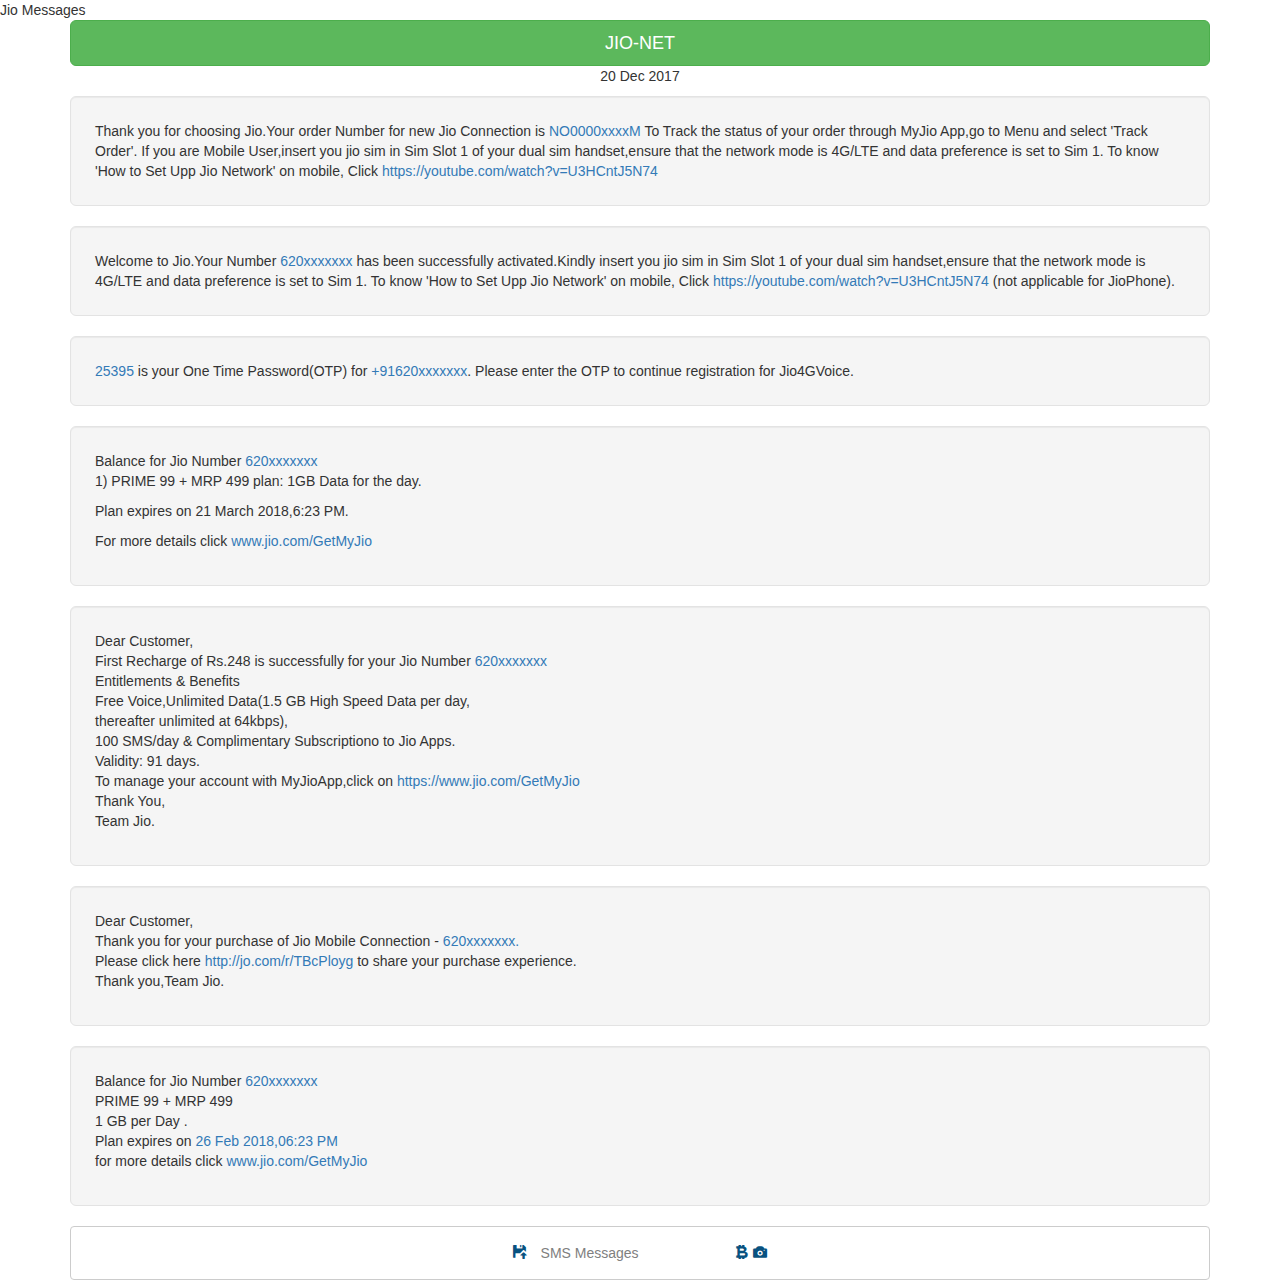
<file: Template-Message/index.html>
<!DOCTYPE html>
<html>
    <head>
        <meta name="viewport" content="width=device-width,initial-scale=1"
            <title>Jio Messages</title>
        <link href="bootstrap/css/bootstrap.css" rel="stylesheet" />
    </head>

    <body>
        <div class="container">
           
            <center> 
               <a href="index.html" ><button type="button" class="btn btn-success btn-lg btn-block">JIO-NET</button></a>
            </center>
<!--
    
            <div class="input-group">
                <span class="input-group-addon">
                    <a href="../index.html" class="input-group-addon"><span class="glyphicon glyphicon-arrow-left"></span></a>
                    <a href="#" class="input-group-addon">Jio-Net</a>
                    <a href="#" class="input-group-addon">fdf</a>
                </span>
            </div>
    -->

           <!-- Messages 01  -->
            <center><p>20 Dec 2017</p></center>
            <div class="well well-lg">
             Thank you for choosing Jio.Your order Number for new Jio Connection is <a href="#">NO0000xxxxM</a>
                To Track the status of your order through MyJio App,go to Menu and select 'Track Order'.
                If you are Mobile User,insert you jio sim in Sim Slot 1 of your dual sim handset,ensure that the network mode is 
                4G/LTE and data preference is set to Sim 1.
                To know 'How to Set Upp Jio Network' on mobile,
                Click <a href="#">https://youtube.com/watch?v=U3HCntJ5N74</a>
            </div>
            <!-- Message 02 -->
             <center><p></p></center>
            <div class="well well-lg">
                Welcome to Jio.Your Number <a href="#">620xxxxxxx</a>
                has been successfully activated.Kindly insert you jio sim in Sim Slot 1 of your dual sim handset,ensure that the network mode is 
                4G/LTE and data preference is set to Sim 1.
                To know 'How to Set Upp Jio Network' on mobile,
                Click <a href="#">https://youtube.com/watch?v=U3HCntJ5N74</a>
                (not applicable for JioPhone).
            </div>
              <!-- Message 02 -->
             <center><p></p></center>
            <div class="well well-lg">
                <a href="#">25395</a> is your One Time Password(OTP) for <a href="#">+91620xxxxxxx</a>.
                Please enter the OTP to continue registration for Jio4GVoice.
            </div>
              <!-- Message 03 -->
             <center><p></p></center>
            <div class="well well-lg">
                Balance for Jio Number <a href="#">620xxxxxxx</a>
                <p>1) PRIME 99 + MRP 499 plan: 1GB Data for the day.</p>
                <p>Plan expires on 21 March 2018,6:23 PM.</p>
                <p>For more details click <a href="#">www.jio.com/GetMyJio</a></p>
            </div>
              <!-- Message 04 -->
             <center><p></p></center>
            <div class="well well-lg">
                Dear Customer,<br />
                <p>First Recharge of Rs.248 is successfully for your Jio Number <a href="#">620xxxxxxx</a><br />
                    Entitlements & Benefits <br />
                    Free Voice,Unlimited Data(1.5 GB High Speed Data per day,<br />
                    thereafter unlimited at 64kbps),<br />
                    100 SMS/day & Complimentary Subscriptiono to Jio Apps.<br />
                    Validity: 91 days.<br />
                    To manage your account with MyJioApp,click on <a href="#">https://www.jio.com/GetMyJio</a><br />
                    Thank You,<br />
                    Team Jio.
                </p>
            </div>
              <!-- Message 05 -->
             <center><p></p></center>
            <div class="well well-lg">
                <p>Dear Customer,<br />
                    Thank you for your purchase of Jio Mobile Connection - <a href="#">620xxxxxxx.</a><br />
                    Please click here <a href="#">http://jo.com/r/TBcPloyg</a> to share your purchase experience.<br />
                    Thank you,Team Jio.
                </p>
            </div>

            <div class="well well-lg">
                <p>Balance for Jio Number <a href="#">620xxxxxxx</a><br />
                    PRIME 99 + MRP 499 <br />
                    1 GB per Day . <br />
                    Plan expires on <a href="#">26 Feb 2018,06:23 PM</a><br />
                    for more details click <a href="#">www.jio.com/GetMyJio</a>
                </p>
            </div> 
            

            <div class="btn btn-default btn-block" style="">
                <p class="glyphicon glyphicon-floppy-open"></p>
                <input type="text" value="SMS Messages" style="color:gray;border:none;padding:10px;">
                <p class="glyphicon glyphicon-bitcoin"></p>
                <p class="glyphicon glyphicon-camera"></p>
            </div>
        </div>
    </body>
</html>
</file>
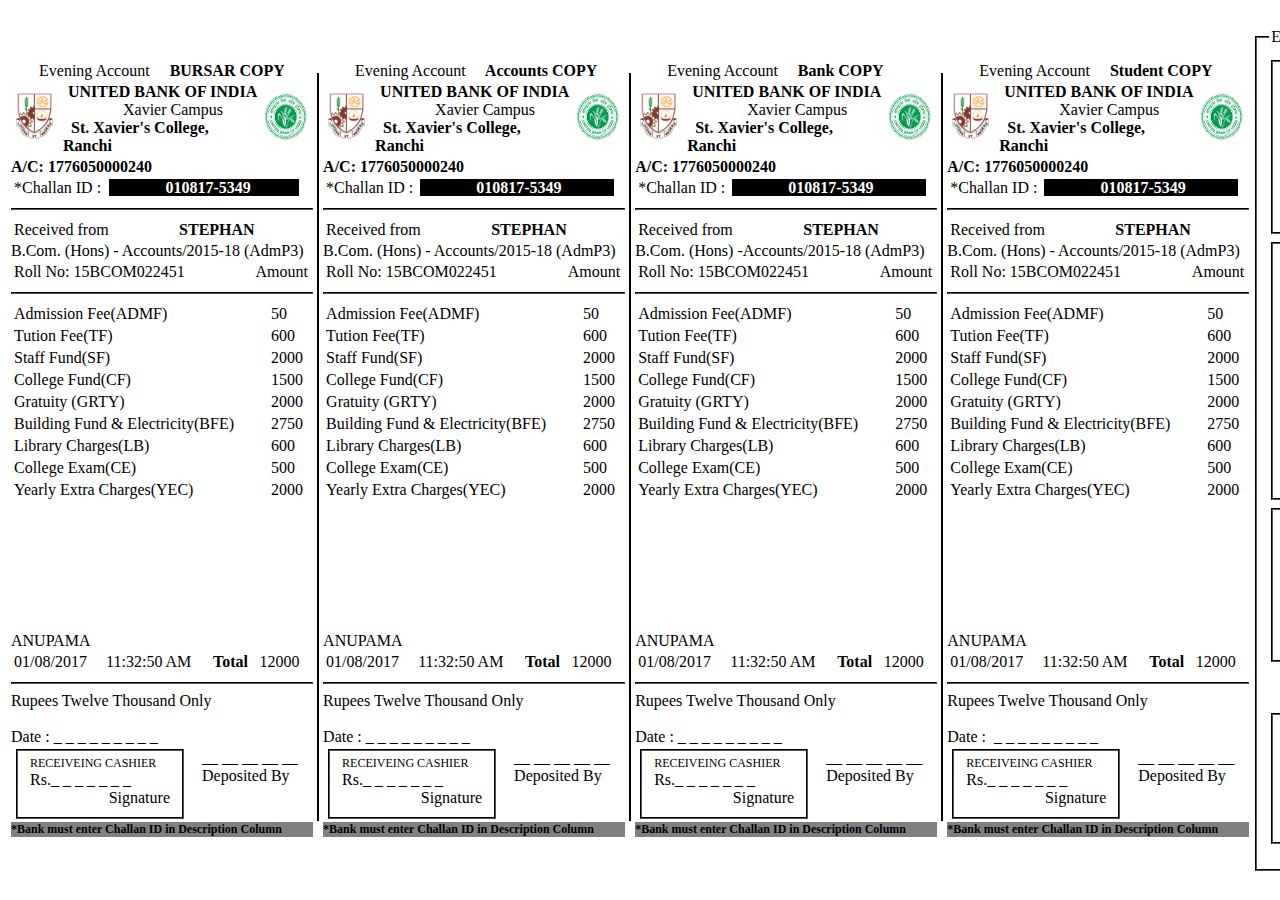
<file: Sxcran-Challan/admission-challan/index.html>
<!DOCTYPE html>
<!-- saved from url=(0035)file:///D:/Challan/clone/clone.html -->
<html>
<head>
<meta http-equiv="Content-Type" content="text/html; charset=windows-1252">
<script src="assets/script.js"></script>
<link rel="stylesheet" href="assets/style.css" />
</head>
<body id="body">

  <table border="0">
    <tbody><tr>
      <div class="Challan_bg" style="background-color:#ff66b3;">
<!------------------------------------------------------------------------------[ Challan Below ]-------------------------------------------------------------------------->
<!-------------------------------[BURSAR COPY | RECEIPT COPY I]----------------------------------------------------------------------------------->
<td>
    <div>
      <p>&nbsp;&nbsp;&nbsp;&nbsp;&nbsp;&nbsp;&nbsp;<!-- Space --><account id="account1">Evening </account> Account<b>&nbsp;&nbsp;&nbsp;&nbsp; BURSAR COPY</b></p>
      <table class="tab">
       <tbody>
	   <tr>
        <td><img src="./img/logo_x72.png" class="logo"> <!-- St.Xavier's College's Logo --></td>
		<td>
          <p class="m60"><b>UNITED BANK OF INDIA</b></p> 
          <p class="m90">Xavier Campus</p>
          <p class="P1"><b>&nbsp; St. Xavier's College, Ranchi</b></p>
       </td>
       <td><img src="./img/ubi.png" class="logo" onclick="read()"></td>
      </tr>
      </tbody>
	 </table>
<p><b>A/C: 1776050000240</b></p>
     <table class="tab">
      <tbody>
	  <tr>
       <td>*Challan ID : </td>
       <td><b class="challanID_label">&nbsp;&nbsp;&nbsp;&nbsp;&nbsp;&nbsp;&nbsp;&nbsp;&nbsp;&nbsp;&nbsp; &nbsp;<challanID  id="ChallanID1"> 010817-5349 </challanID>&nbsp;&nbsp;&nbsp;&nbsp;&nbsp;&nbsp;&nbsp;&nbsp;&nbsp; &nbsp; </b></td>
      </tr>
     </tbody>
	 </table>
<hr>
<br>
    <table class="tab">
     <tbody>
	 <tr>
      <td class="receivedfrom">Received from </td>
      <td class="left"><b id="student1">STEPHAN</b></td>
     </tr>
    </tbody>
	</table>
<p><stream id="stream1">B.Com</stream>. (Hons) - <honours id="honours1">Accounts</honours>/<batch id="batch1">2015-18</batch> (Adm<part id="part1">P3</part>)</p>
    <table class="tab">
     <tbody>
	 <tr>
      <td>Roll No: <roll id="roll1">15BCOM022451</roll></td>
      <td class="right"> Amount </td>
      </tr>
      </tbody></table>
<hr>
<br>
   <table class="tab" border="0">
    <tbody>
	<tr>
     <td>Admission Fee(ADMF)</td>
     <td><admf id="Admf1">50</admf></td>
    </tr>
    <tr>
     <td>Tution Fee(TF)</td>
     <td><tf id="tf1">600</tf></td>
    </tr>
    <tr>
     <td>Staff Fund(SF)</td>
     <td><sf id="sf1">2000</sf></td>
    </tr>
   <tr>
    <td>College Fund(CF)</td>
    <td><cf id="cf1">1500</cf></td>
   </tr>
   <tr>
    <td>Gratuity (GRTY)</td>
    <td><grty id="grty1">2000</grty></td>
   </tr>
   <tr>
    <td>Building Fund &amp; Electricity(BFE)</td>
    <td><bfe id="bfe1">2750</bfe></td>
   </tr>
   <tr>
    <td>Library Charges(LB)</td>
    <td><lb id="lb1">600</lb></td>
   </tr>
   <tr>
    <td>College Exam(CE)</td>
    <td><ce id="ce1">500</ce></td>
   </tr>
   <tr>
    <td>Yearly Extra Charges(YEC)</td>
    <td><yec id="yec1">2000</yec></td>
   </tr>
  </tbody>
  </table>

</div>


<div class="footer">
<!----------------- Received By | Total Amount------------------------------->
<div class="fhead">
<p><cby id="cby1">ANUPAMA</cby></p>
   <table border="0" class="tab">
      <tbody>
	   <tr>
        <td><date id="date1">01/08/2017</date></td>
        <td><time id="time1">11:32:50 AM</time></td>
        <td><b>Total</b></td>
        <td><amount id="amount1">12000</amount></td>
       </tr>
      </tbody>
   </table>

<hr><br>
<p>Rupees <aword id="aword1">Twelve Thousand Only</aword></p>
<br>
<p>Date :&nbsp;_ _ _ _ _ _ _ _ _</p>
   <table border="0">
     <tbody>
	 <tr>
       <td>
         <fieldset>
          <p class="smalltext">RECEIVEING CASHIER</p>
          <p>Rs._ _ _ _ _ _ _</p> 
          <p class="sign">Signature</p>
        </fieldset>
       </td>
       <td class="right">&nbsp;&nbsp; __ __ __ __ __<br/>&nbsp;&nbsp;&nbsp;Deposited By</td>
      </tr>
     </tbody>
	</table>
    <div class="fdesc">
       <p class="desc"><b>*Bank must enter Challan ID in Description Column</b></p>
    </div>
</div>

<!------------------------------------------------------------------------------------------------------------------>
</div></td>
<!------------------------------- First vertical black line here --------------------> 
<td>
   <img src="./img/img.jpg" class="bar">
</td>
<!-------------------------------[ACCOUNT COPY | RECEIPT COPY II]----------------------------------------------------------------------------------->
<td>

<div>

<p>&nbsp;&nbsp;&nbsp;&nbsp;&nbsp;&nbsp;&nbsp; <account id="account2">Evening </account>Account<b>&nbsp;&nbsp;&nbsp;&nbsp; Accounts COPY</b></p>
<table class="tab">
<tbody><tr>
<td>
<img src="./img/logo_x72.png" class="logo">
</td>
<td>
<p class="m60"><b>UNITED BANK OF INDIA</b></p>
<p class="m90">Xavier Campus</p>
<p class="P1"><b>&nbsp; St. Xavier's College, Ranchi</b></p>


</td>
<td><img src="./img/ubi.png" class="logo"></td>
</tr>
</tbody></table>
<p><b>A/C: 1776050000240</b></p>
<table class="tab">
<tbody><tr>
<td>*Challan ID : </td>
<td><b class="challanID_label">&nbsp;&nbsp;&nbsp;&nbsp;&nbsp;&nbsp;&nbsp;&nbsp;&nbsp;&nbsp;&nbsp; &nbsp;<challanID  id="ChallanID2"> 010817-5349 </challanID>&nbsp;&nbsp;&nbsp;&nbsp;&nbsp;&nbsp;&nbsp;&nbsp; &nbsp;&nbsp;&nbsp; </b></td>
</tr>
</tbody></table>
<hr>
<br>
<table class="tab">
<tbody><tr>
<td>Received from </td>
<td class="left"><b id="student2">STEPHAN</b></td>
</tr>
</tbody></table>
<p><stream id="stream2">B.Com</stream>. (Hons) - <honours id="honours2">Accounts</honours>/<batch id="batch2">2015-18</batch> (Adm<part id="part2">P3</part>)</p>
<table class="tab">
<tbody><tr>
<td>Roll No:  <roll id="roll2">15BCOM022451</roll></td>
<td class="right"> Amount </td>
</tr>
</tbody></table>
<hr>
<br>
<table class="tab" border="0">
<tbody><tr>
<td>Admission Fee(ADMF)</td>
<td><admf id="Admf2">50</admf></td>
</tr>
<tr>
<td>Tution Fee(TF)</td>
<td><tf id="tf2">600</tf></td>
</tr>
<tr>
<td>Staff Fund(SF)</td>
<td><sf id="sf2">2000</sf></td>
</tr>
<tr>
<td>College Fund(CF)</td>
<td><cf id="cf2">1500</cf></td>
</tr>
<tr>
<td>Gratuity (GRTY)</td>
<td><grty id="grty2">2000</grty></td>
</tr>
<tr>
<td>Building Fund &amp; Electricity(BFE)</td>
<td><bfe id="bfe2">2750</bfe></td>
</tr>
<tr>
<td>Library Charges(LB)</td>
<td><lb id="lb2">600</lb></td>
</tr>
<tr>
<td>College Exam(CE)</td>
<td><ce id="ce2">500</ce></td>
</tr>
<tr>
<td>Yearly Extra Charges(YEC)</td>
<td><yec id="yec2">2000</yec></td>
</tr>
</tbody></table>

</div>



<div class="footer">
<div class="fhead">
<p><cby id="cby2">ANUPAMA</cby></p>
<table border="0" class="tab">
<tbody><tr>
<td><date id="date2">01/08/2017</date></td>
<td><time id="time2">11:32:50 AM</time></td>
<td><b>Total</b></td>
<td><amount id="amount2">12000</amount></td>
</tr>
</tbody></table>
<hr><br>
<p>Rupees <aword id="aword2"> Twelve Thousand Only</aword></p>
<br>
<p>Date :&nbsp;_ _ _ _ _ _ _ _ _</p>
<table border="0">
<tbody><tr>
<td>
<fieldset>
<p class="smalltext">RECEIVEING CASHIER</p>
<p>Rs._ _ _ _ _ _ _</p>
<p class="sign">Signature</p>
</fieldset>
</td>
<td class="right">&nbsp;&nbsp; __ __ __ __ __<br/>&nbsp;&nbsp;&nbsp;Deposited By</td>
</tr>
</tbody></table>
<div class="fdesc">
<p class="desc"><b>*Bank must enter Challan ID in Description Column</b></p>
</div>
</div>

<!------------------------------------------------------------------------------------------------------------------>
</div></td>
<!------------------------------- Second vertical black line here --------------------> 
<td>
<img src="./img/img.jpg" class="bar">
</td>
<!-------------------------------[BANK COPY | RECEIPT COPY II]----------------------------------------------------------------------------------->
<td>

<div>

<p>&nbsp;&nbsp;&nbsp;&nbsp;&nbsp;&nbsp;&nbsp;  <account id="account3">Evening </account> Account<b>&nbsp;&nbsp;&nbsp;&nbsp; Bank COPY</b></p>
<table class="tab">
<tbody><tr>
<td>
<img src="./img/logo_x72.png" class="logo">
</td>
<td>
<p class="m60"><b>UNITED BANK OF INDIA</b></p>
<p class="m90">Xavier Campus</p>
<p class="P1"><b>&nbsp; St. Xavier's College, Ranchi</b></p>


</td>
<td><img src="./img/ubi.png" class="logo" onclick="pink()"></td>
</tr>
</tbody></table>
<p><b>A/C: 1776050000240</b></p>
<table class="tab">
<tbody><tr>
<td>*Challan ID : </td>
<td><b class="challanID_label">&nbsp;&nbsp;&nbsp;&nbsp;&nbsp;&nbsp;&nbsp;&nbsp;&nbsp;&nbsp;&nbsp; &nbsp;<challanID  id="ChallanID3"> 010817-5349 </challanID>&nbsp;&nbsp;&nbsp;&nbsp;&nbsp;&nbsp;&nbsp; &nbsp; &nbsp;&nbsp; </b></td>
</tr>
</tbody></table>
<hr>
<br>
<table class="tab">
<tbody><tr>
<td>Received from </td>
<td class="left"><b id="student3">STEPHAN</b></td>
</tr>
</tbody></table>
<p><stream id="stream3">B.Com</stream>. (Hons) -<honours id="honours3">Accounts</honours>/<batch id="batch3">2015-18</batch> (Adm<part id="part3">P3</part>)</p>
<table class="tab">
<tbody><tr>
<td>Roll No:  <roll id="roll3">15BCOM022451</roll></td>
<td class="right"> Amount </td>
</tr>
</tbody></table>
<hr>
<br>
<table class="tab" border="0">
<tbody><tr>
<td>Admission Fee(ADMF)</td>
<td><admf id="Admf3">50</admf></td>
</tr>
<tr>
<td>Tution Fee(TF)</td>
<td><tf id="tf3">600</tf></td>
</tr>
<tr>
<td>Staff Fund(SF)</td>
<td><sf id="sf3">2000</sf></td>
</tr>
<tr>
<td>College Fund(CF)</td>
<td><cf id="cf3">1500</cf></td>
</tr>
<tr>
<td>Gratuity (GRTY)</td>
<td><grty id="grty3">2000</grty></td>
</tr>
<tr>
<td>Building Fund &amp; Electricity(BFE)</td>
<td><bfe id="bfe3">2750</bfe></td>
</tr>
<tr>
<td>Library Charges(LB)</td>
<td><lb id="lb3">600</lb></td>
</tr>
<tr>
<td>College Exam(CE)</td>
<td><ce id="ce3">500</ce></td>
</tr>
<tr>
<td>Yearly Extra Charges(YEC)</td>
<td><yec id="yec3">2000</yec></td>
</tr>
</tbody></table>

</div>



<div class="footer">
<div class="fhead">
<p><cby id="cby3">ANUPAMA</cby></p>
<table border="0" class="tab">
<tbody><tr>
<td><date id="date3">01/08/2017</date></td>
<td><time id="time3">11:32:50 AM</time></td>
<td><b>Total</b></td>
<td><amount id="amount3">12000</amount></td>
</tr>
</tbody></table>
<hr><br>
<p>Rupees <aword id="aword3"> Twelve Thousand Only</aword></p>
<br>
<p>Date :&nbsp;_ _ _ _ _ _ _ _ _</p>
<table border="0">
<tbody><tr>
<td>
<fieldset>
<p class="smalltext">RECEIVEING CASHIER</p>
<p>Rs._ _ _ _ _ _ _</p>
<p class="sign">Signature</p>
</fieldset>
</td>
<td class="right">&nbsp;&nbsp; __ __ __ __ __<br/>&nbsp;&nbsp;&nbsp;Deposited By</td>
</tr>
</tbody></table>
<div class="fdesc">
<p class="desc"><b>*Bank must enter Challan ID in Description Column</b></p>
</div>
</div>

<!------------------------------------------------------------------------------------------------------------------>
</div></td>
<!------------------------------- Third vertical black line here --------------------> 
<td>
<img src="./img/img.jpg" class="bar">
</td>
<!-------------------------------[STUDENT COPY | RECEIPT COPY III]----------------------------------------------------------------------------------->
<td>

<div>

<p>&nbsp;&nbsp;&nbsp;&nbsp;&nbsp;&nbsp;&nbsp;  <account id="account4">Evening </account> Account<b>&nbsp;&nbsp;&nbsp;&nbsp; Student COPY</b></p>
<table class="tab">
<tbody><tr>
<td>
<img src="./img/logo_x72.png" class="logo">
</td>
<td>
<p class="m60"><b>UNITED BANK OF INDIA</b></p>
<p class="m90">Xavier Campus</p>
<p class="P1"><b>&nbsp; St. Xavier's College, Ranchi</b></p>


</td>
<td><img src="./img/ubi.png" class="logo" onclick="display()"></td>
</tr>
</tbody></table>
<p><b>A/C: 1776050000240</b></p>
<table class="tab">
<tbody><tr>
<td>*Challan ID : </td>
<td><b class="challanID_label">&nbsp;&nbsp;&nbsp;&nbsp;&nbsp;&nbsp;&nbsp;&nbsp;&nbsp;&nbsp;&nbsp; &nbsp;<challanID  id="ChallanID4"> 010817-5349 </challanID>&nbsp;&nbsp;&nbsp;&nbsp;&nbsp;&nbsp;&nbsp; &nbsp; &nbsp;&nbsp; </b></td>
</tr>
</tbody></table>
<hr>
<br>
<table class="tab">
<tbody><tr>
<td>Received from </td>
<td class="left"><b id="student4">STEPHAN</b></td>
</tr>
</tbody></table>
<p><stream id="stream4">B.Com</stream>. (Hons) - <honours id="honours4">Accounts</honours>/<batch id="batch4">2015-18</batch> (Adm<part id="part4">P3</part>)</p>
<table class="tab">
<tbody><tr>
<td>Roll No:  <roll id="roll4">15BCOM022451</roll></td>
<td class="right"> Amount </td>
</tr>
</tbody></table>
<hr>
<br>
<table class="tab" border="0">
<tbody><tr>
<td>Admission Fee(ADMF)</td>
<td><admf id="Admf4">50</admf></td>
</tr>
<tr>
<td>Tution Fee(TF)</td>
<td><tf id="tf4">600</tf></td>
</tr>
<tr>
<td>Staff Fund(SF)</td>
<td><sf id="sf4">2000</sf></td>
</tr>
<tr>
<td>College Fund(CF)</td>
<td><cf id="cf4">1500</cf></td>
</tr>
<tr>
<td>Gratuity (GRTY)</td>
<td><grty id="grty4">2000</grty></td>
</tr>
<tr>
<td>Building Fund &amp; Electricity(BFE)</td>
<td><bfe id="bfe4">2750</bfe></td>
</tr>
<tr>
<td>Library Charges(LB)</td>
<td><lb id="lb4">600</lb></td>
</tr>
<tr>
<td>College Exam(CE)</td>
<td><ce id="ce4">500</ce></td>
</tr>
<tr>
<td>Yearly Extra Charges(YEC)</td>
<td><yec id="yec4">2000</yec></td>
</tr>
</tbody></table>

</div>



<div class="footer">
<div class="fhead">
<p><cby id="cby4">ANUPAMA</cby></p>
<table border="0" class="tab">
<tbody><tr>
<td><date id="date4">01/08/2017</date></td>
<td><time id="time4">11:32:50 AM</time></td>
<td><b>Total</b></td>
<td><amount id="amount4">12000</amount></td>
</tr>
</tbody></table>
<hr><br>
<p>Rupees <aword id="aword4"> Twelve Thousand Only</aword></p>
<br>
<p>Date :&nbsp; _ _ _ _ _ _ _ _ _ </p>
<table border="0">
<tbody><tr>
<td>
<fieldset>
<p class="smalltext">RECEIVEING CASHIER</p>
<p>Rs._ _ _ _ _ _ _</p>
<p class="sign">Signature</p>
</fieldset>
</td>
<td class="right">&nbsp;&nbsp; __ __ __ __ __<br/>&nbsp;&nbsp;&nbsp;Deposited By</td>
</tr>
</tbody></table>
<div class="fdesc">
<p class="desc"><b>*Bank must enter Challan ID in Description Column</b></p>
</div>
</div>
</div>
</td>
<!------------------------------------------------------------------------------[ Challan Code ends ]---------------------------------------------------------------------->
</div>
<!-------------------------------[CHALLAN INPUT DETAILS]----------------------------------------------------------------------------------->
<td>
<fieldset id="dropbox" class="box">
<legend>Enter Your Details </legend>
<center>
<fieldset class="box">
 <legend>Enter Student Details</legend>
<b> Student Name :         </b><span><input type="text" value="Student_Name"   id="NAME" onchange="read()" /></span><br />
<b> Stream :               </b><span><input type="text" value="Honours_Stream" id="STREAM" onchange="read()"/></span><br />
<b> Honours :              </b><span><input type="text" value="Honours"        id="HONOURS" onchange="read()" /></span><br />
<b> Batch :                </b><span><input type="text" value="Batch_Session"  id="BATCH" onchange="read()"/></span><br />
<b> Exam Roll :            </b><span><input type="text" value="Exam_Roll"      id="EXAMROLL" onchange="read()"/></span><br />
<b> Part(P1|P2|P3) :       </b><span><input type="text" value="Part"           id="PART" onchange="read()"/></span><br />
<b> Day/Evening Account :  </b><span><input type="text" value="Account"        id="ACCOUNT" onchange="read()"/></span>


</fieldset>
<fieldset class="box">
 <legend>Enter Amount</legend>
<b> Admission Fee :        </b><span><input type="number" value="Admission_Fee"  id="ADMF" onchange="calculate()"/></span><br />
<b> Tution Fee :           </b><span><input type="number" value="Tution_Fee"    id="TF" onchange="calculate()"/></span><br />
<b> Staff Fund:            </b><span><input type="number" value="Staff_Fund" id="SF" onchange="calculate()"/></span><br />
<b> College Fund:          </b><span><input type="number" value="College_Fund" id="CF" onchange="calculate()"/></span><br />
<b> Gratuity :             </b><span><input type="number" value="Gratuity" id="GRTY" onchange="calculate()"/></span><br />
<b> Building Fund :        </b><span><input type="number" value="Building_Fund" id="BFE" onchange="calculate()"/></span><br />
<b> Library Charges :      </b><span><input type="number" value="Library_Charges" id="LB" onchange="calculate()"/></span><br />
<b> College Exam :         </b><span><input type="number" value="College_Exam" id="CE" onchange="calculate()"/></span><br />
<b> Yearly Extra Charges : </b><span><input type="number" value="Yearly_Charges" id="YEC" onchange="calculate()"/></span><br /><br />
<!--  <button class="dropbtn" type="button" onclick="calculate()">Calculate Amount</button>  -->
<b class="dropbtn">Total Amount :Rs <total id="total">0</total></b><br />
</fieldset>
<fieldset class="box">
 <legend>Enter Challan Details</legend>
<b> Challan ID :           </b><span><input type="text" value="Challan_ID"     id="CID" onchange="read()"/></span><br />
<b> Challan By:            </b><span><input type="text" value="Challan_given_by" id="CBY" onchange="read()"/></span><br />
<b> Date Taken:            </b><span><input type="date" value="Challan_taken_date" id="CDATE" onchange="read()"/></span><br />
<b> Time Taken :           </b><span><input type="text" value="Challan_taken_time" id="CTIME" onchange="read()"/></span><br />
<b> Total Amount :         </b><span><input type="text" value="Total_Amount" id="AMOUNT" onchange="read()"/></span><br />
<b> Total Amount In Words :</b><span><input type="text" value="Amounts_in_Words" id="AWORD" onchange="read()"/></span><br />
</fieldset>

<div class="dropdown">
<button class="dropbtn" onclick="color()" type="button">
    Print
</button>
<div class="dropdown-content">
<a href="#">Link 1 </a>
<a href="#">Link 2 </a>
</div>
</div>
<fieldset class="box">
<legend>Time to Take Some Action</legend>

<center><button class="dropbtn" type="button" onclick="read()">Change Details</button></center>
<br/>
<center>
<button class="dropbtn" type="button" onclick="hide()">Hide</button>
<button class="dropbtn" type="button" onclick="pink()">Pink </button>
<button class="dropbtn" type="button" onclick="display()">White </button>
<button class="dropbtn" onclick="color()" type="button">Print</button>
</center>
</fieldset>
<p class="smalltext">Developed by | S T E P H A N</p>

</center>

</fieldset>

</td>
</tr>
</tbody>
</table>

</body>
</html>
</file>
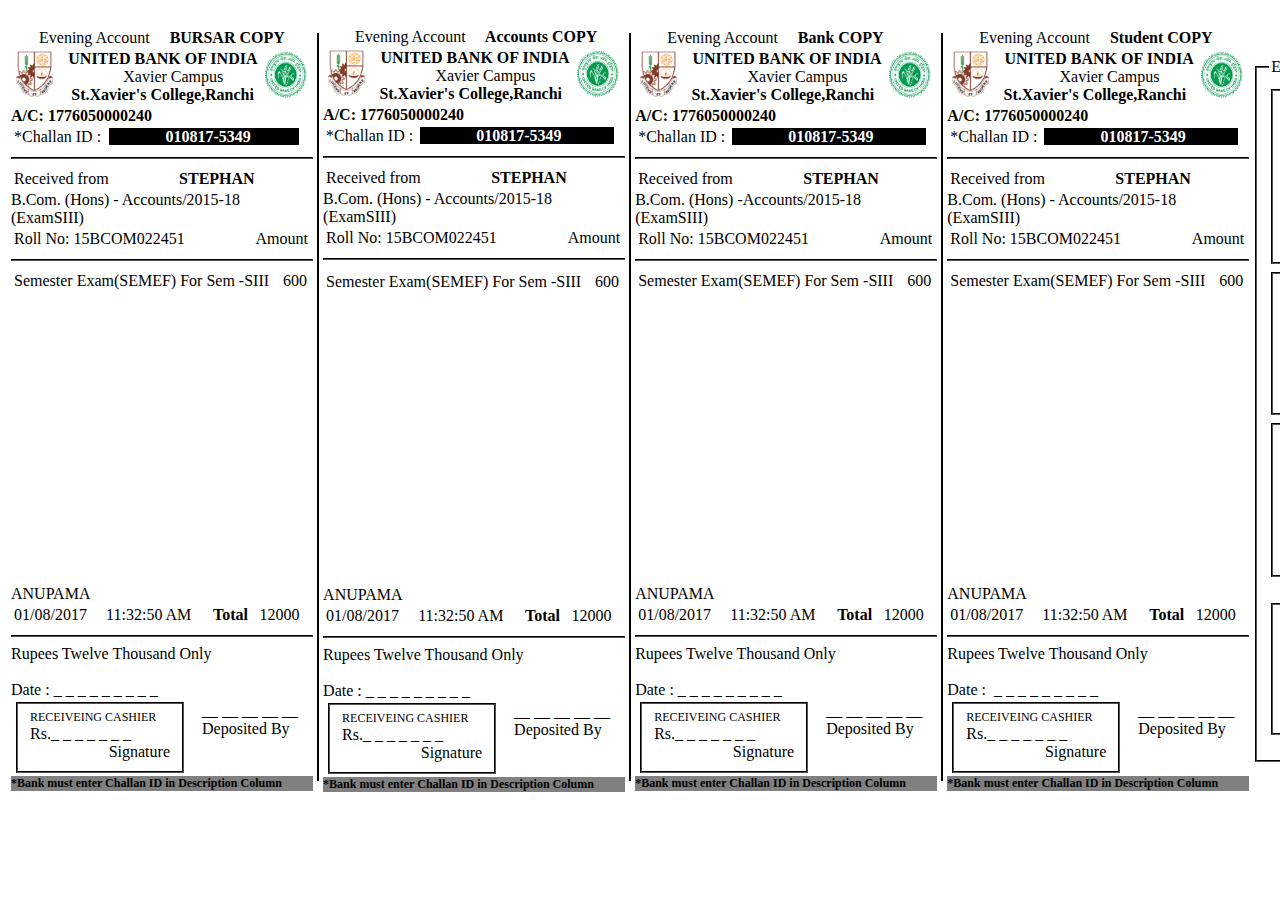
<file: Sxcran-Challan/semester-exam-challan/index.html>
<!DOCTYPE html>
<!-- saved from url=(0035)file:///D:/Challan/clone/clone.html -->
<html>
<head>
<meta http-equiv="Content-Type" content="text/html; charset=windows-1252">
<script src="assets/script.js"></script>
<link rel="stylesheet" href="assets/style.css" />
</head>
<body id="body">

  <table border="0">
    <tbody><tr>
      <div class="Challan_bg" style="background-color:#ff66b3;">
<!------------------------------------------------------------------------------[ Challan Below ]-------------------------------------------------------------------------->
<!-------------------------------[BURSAR COPY | RECEIPT COPY I]----------------------------------------------------------------------------------->
<td>
    <div>
      <p>&nbsp;&nbsp;&nbsp;&nbsp;&nbsp;&nbsp;&nbsp;<!-- Space --><account id="account1">Evening </account> Account<b>&nbsp;&nbsp;&nbsp;&nbsp; BURSAR COPY</b></p>
      <table class="tab">
       <tbody>
	   <tr>
        <td><img src="./img/logo_x72.png" class="logo"> <!-- St.Xavier's College's Logo --></td>
		<td>
          <p class="m60"><b>UNITED BANK OF INDIA</b></p> 
          <p class="m90">Xavier Campus</p>
          <p class="P1"><b>&nbsp; St.Xavier's College,Ranchi</b></p>
       </td>
       <td><img src="./img/ubi.png" class="logo" onclick="read()"></td>
      </tr>
      </tbody>
	 </table>
<p><b>A/C: 1776050000240</b></p>
     <table class="tab">
      <tbody>
	  <tr>
       <td>*Challan ID : </td>
       <td><b class="challanID_label">&nbsp;&nbsp;&nbsp;&nbsp;&nbsp;&nbsp;&nbsp;&nbsp;&nbsp;&nbsp;&nbsp; &nbsp;<challanID  id="ChallanID1"> 010817-5349 </challanID>&nbsp;&nbsp;&nbsp;&nbsp;&nbsp;&nbsp;&nbsp;&nbsp;&nbsp; &nbsp; </b></td>
      </tr>
     </tbody>
	 </table>
<hr>
<br>
    <table class="tab">
     <tbody>
	 <tr>
      <td class="receivedfrom">Received from </td>
      <td class="left"><b id="student1">STEPHAN</b></td>
     </tr>
    </tbody>
	</table>
<p><stream id="stream1">B.Com</stream>. (Hons) - <honours id="honours1">Accounts</honours>/<batch id="batch1">2015-18</batch> (Exam<part id="part1">SIII</part>)</p>
    <table class="tab">
     <tbody>
	 <tr>
      <td>Roll No: <roll id="roll1">15BCOM022451</roll></td>
      <td class="right"> Amount </td>
      </tr>
      </tbody></table>
<hr>
<br>
   <table class="tab" border="0">
    <tbody>
<!--	<tr>
     <td>Admission Fee(ADMF)</td>
     <td><admf id="Admf1">50</admf></td>
    </tr> -->
    <tr>
     <td>Semester Exam(SEMEF) For Sem -<part id="part5">SIII</part></td>
     <td><tf id="tf1">600</tf></td>
    </tr>
<!--
    <tr>
     <td>Staff Fund(SF)</td>
     <td><sf id="sf1">2000</sf></td>
    </tr>
   <tr>
    <td>College Fund(CF)</td>
    <td><cf id="cf1">1500</cf></td>
   </tr>
   <tr>
    <td>Gratuity (GRTY)</td>
    <td><grty id="grty1">2000</grty></td>
   </tr>
   <tr>
    <td>Building Fund &amp; Electricity(BFE)</td>
    <td><bfe id="bfe1">2750</bfe></td>
   </tr>
   <tr>
    <td>Library Charges(LB)</td>
    <td><lb id="lb1">600</lb></td>
   </tr>
   <tr>
    <td>College Exam(CE)</td>
    <td><ce id="ce1">500</ce></td>
   </tr>
   <tr>
    <td>Yearly Extra Charges(YEC)</td>
    <td><yec id="yec1">2000</yec></td>
   </tr>
--->
  </tbody>
  </table>
        <br /><br /><br /><br /><br /><br /><br /><br /><br />
</div>


<div class="footer">
<!----------------- Received By | Total Amount------------------------------->
<div class="fhead">
<p><cby id="cby1">ANUPAMA</cby></p>
   <table border="0" class="tab">
      <tbody>
	   <tr>
        <td><date id="date1">01/08/2017</date></td>
        <td><time id="time1">11:32:50 AM</time></td>
        <td><b>Total</b></td>
        <td><amount id="amount1">12000</amount></td>
       </tr>
      </tbody>
   </table>

<hr><br>
<p>Rupees <aword id="aword1">Twelve Thousand Only</aword></p>
<br>
<p>Date :&nbsp;_ _ _ _ _ _ _ _ _</p>
   <table border="0">
     <tbody>
	 <tr>
       <td>
         <fieldset>
          <p class="smalltext">RECEIVEING CASHIER</p>
          <p>Rs._ _ _ _ _ _ _</p> 
          <p class="sign">Signature</p>
        </fieldset>
       </td>
       <td class="right">&nbsp;&nbsp; __ __ __ __ __<br/>&nbsp;&nbsp;&nbsp;Deposited By</td>
      </tr>
     </tbody>
	</table>
    <div class="fdesc">
       <p class="desc"><b>*Bank must enter Challan ID in Description Column</b></p>
    </div>
</div>

<!------------------------------------------------------------------------------------------------------------------>
</div></td>
<!------------------------------- First vertical black line here --------------------> 
<td>
   <img src="./img/img.jpg" class="bar">
</td>
<!-------------------------------[ACCOUNT COPY | RECEIPT COPY II]----------------------------------------------------------------------------------->
<td>

<div>

<p>&nbsp;&nbsp;&nbsp;&nbsp;&nbsp;&nbsp;&nbsp; <account id="account2">Evening </account>Account<b>&nbsp;&nbsp;&nbsp;&nbsp; Accounts COPY</b></p>
<table class="tab">
<tbody><tr>
<td>
<img src="./img/logo_x72.png" class="logo">
</td>
<td>
<p class="m60"><b>UNITED BANK OF INDIA</b></p>
<p class="m90">Xavier Campus</p>
<p class="P1"><b>&nbsp;St.Xavier's College,Ranchi</b></p>


</td>
<td><img src="./img/ubi.png" class="logo"></td>
</tr>
</tbody></table>
<p><b>A/C: 1776050000240</b></p>
<table class="tab">
<tbody><tr>
<td>*Challan ID : </td>
<td><b class="challanID_label">&nbsp;&nbsp;&nbsp;&nbsp;&nbsp;&nbsp;&nbsp;&nbsp;&nbsp;&nbsp;&nbsp; &nbsp;<challanID  id="ChallanID2"> 010817-5349 </challanID>&nbsp;&nbsp;&nbsp;&nbsp;&nbsp;&nbsp;&nbsp;&nbsp; &nbsp;&nbsp;&nbsp; </b></td>
</tr>
</tbody></table>
<hr>
<br>
<table class="tab">
<tbody><tr>
<td>Received from </td>
<td class="left"><b id="student2">STEPHAN</b></td>
</tr>
</tbody></table>
<p><stream id="stream2">B.Com</stream>. (Hons) - <honours id="honours2">Accounts</honours>/<batch id="batch2">2015-18</batch> (Exam<part id="part2">SIII</part>)</p>
<table class="tab">
<tbody><tr>
<td>Roll No:  <roll id="roll2">15BCOM022451</roll></td>
<td class="right"> Amount </td>
</tr>
</tbody></table>
<hr>
<br>
<table class="tab" border="0">
<tbody><tr>
    <!--
<td>Admission Fee(ADMF)</td>
<td><admf id="Admf2">50</admf></td>
</tr>
    -->
<tr>
<td>Semester Exam(SEMEF) For Sem -<part id="part6">SIII</part></td>
<td><tf id="tf2">600</tf></td>
</tr>
<!--
<tr>
<td>Staff Fund(SF)</td>
<td><sf id="sf2">2000</sf></td>
</tr>
<tr>
<td>College Fund(CF)</td>
<td><cf id="cf2">1500</cf></td>
</tr>
<tr>
<td>Gratuity (GRTY)</td>
<td><grty id="grty2">2000</grty></td>
</tr>
<tr>
<td>Building Fund &amp; Electricity(BFE)</td>
<td><bfe id="bfe2">2750</bfe></td>
</tr>
<tr>
<td>Library Charges(LB)</td>
<td><lb id="lb2">600</lb></td>
</tr>
<tr>
<td>College Exam(CE)</td>
<td><ce id="ce2">500</ce></td>
</tr>
<tr>
<td>Yearly Extra Charges(YEC)</td>
<td><yec id="yec2">2000</yec></td>
</tr>
    -->
</tbody></table>
      <br /><br /><br /><br /><br /><br /><br /><br /><br />
</div>



<div class="footer">
<div class="fhead">
<p><cby id="cby2">ANUPAMA</cby></p>
<table border="0" class="tab">
<tbody><tr>
<td><date id="date2">01/08/2017</date></td>
<td><time id="time2">11:32:50 AM</time></td>
<td><b>Total</b></td>
<td><amount id="amount2">12000</amount></td>
</tr>
</tbody></table>
<hr><br>
<p>Rupees <aword id="aword2"> Twelve Thousand Only</aword></p>
<br>
<p>Date :&nbsp;_ _ _ _ _ _ _ _ _</p>
<table border="0">
<tbody><tr>
<td>
<fieldset>
<p class="smalltext">RECEIVEING CASHIER</p>
<p>Rs._ _ _ _ _ _ _</p>
<p class="sign">Signature</p>
</fieldset>
</td>
<td class="right">&nbsp;&nbsp; __ __ __ __ __<br/>&nbsp;&nbsp;&nbsp;Deposited By</td>
</tr>
</tbody></table>
<div class="fdesc">
<p class="desc"><b>*Bank must enter Challan ID in Description Column</b></p>
</div>
</div>

<!------------------------------------------------------------------------------------------------------------------>
</div></td>
<!------------------------------- Second vertical black line here --------------------> 
<td>
<img src="./img/img.jpg" class="bar">
</td>
<!-------------------------------[BANK COPY | RECEIPT COPY II]----------------------------------------------------------------------------------->
<td>

<div>

<p>&nbsp;&nbsp;&nbsp;&nbsp;&nbsp;&nbsp;&nbsp;  <account id="account3">Evening </account> Account<b>&nbsp;&nbsp;&nbsp;&nbsp; Bank COPY</b></p>
<table class="tab">
<tbody><tr>
<td>
<img src="./img/logo_x72.png" class="logo">
</td>
<td>
<p class="m60"><b>UNITED BANK OF INDIA</b></p>
<p class="m90">Xavier Campus</p>
<p class="P1"><b>&nbsp;St.Xavier's College,Ranchi</b></p>


</td>
<td><img src="./img/ubi.png" class="logo" onclick="pink()"></td>
</tr>
</tbody></table>
<p><b>A/C: 1776050000240</b></p>
<table class="tab">
<tbody><tr>
<td>*Challan ID : </td>
<td><b class="challanID_label">&nbsp;&nbsp;&nbsp;&nbsp;&nbsp;&nbsp;&nbsp;&nbsp;&nbsp;&nbsp;&nbsp; &nbsp;<challanID  id="ChallanID3"> 010817-5349 </challanID>&nbsp;&nbsp;&nbsp;&nbsp;&nbsp;&nbsp;&nbsp; &nbsp; &nbsp;&nbsp; </b></td>
</tr>
</tbody></table>
<hr>
<br>
<table class="tab">
<tbody><tr>
<td>Received from </td>
<td class="left"><b id="student3">STEPHAN</b></td>
</tr>
</tbody></table>
<p><stream id="stream3">B.Com</stream>. (Hons) -<honours id="honours3">Accounts</honours>/<batch id="batch3">2015-18</batch> (Exam<part id="part3">SIII</part>)</p>
<table class="tab">
<tbody><tr>
<td>Roll No:  <roll id="roll3">15BCOM022451</roll></td>
<td class="right"> Amount </td>
</tr>
</tbody></table>
<hr>
<br>
<table class="tab" border="0">
<tbody>
 <!--   <tr>
<td>Admission Fee(ADMF)</td>
<td><admf id="Admf3">50</admf></td>
</tr> -->
<tr>
<td>Semester Exam(SEMEF) For Sem -<part id="part7">SIII</part></td>
<td><tf id="tf3">600</tf></td>
</tr>
<!--<tr>
<td>Staff Fund(SF)</td>
<td><sf id="sf3">2000</sf></td>
</tr>
<tr>
<td>College Fund(CF)</td>
<td><cf id="cf3">1500</cf></td>
</tr>
<tr>
<td>Gratuity (GRTY)</td>
<td><grty id="grty3">2000</grty></td>
</tr>
<tr>
<td>Building Fund &amp; Electricity(BFE)</td>
<td><bfe id="bfe3">2750</bfe></td>
</tr>
<tr>
<td>Library Charges(LB)</td>
<td><lb id="lb3">600</lb></td>
</tr>
<tr>
<td>College Exam(CE)</td>
<td><ce id="ce3">500</ce></td>
</tr>
<tr>
<td>Yearly Extra Charges(YEC)</td>
<td><yec id="yec3">2000</yec></td>
</tr> -->
</tbody></table>
      <br /><br /><br /><br /><br /><br /><br /><br /><br />
</div>



<div class="footer">
<div class="fhead">
<p><cby id="cby3">ANUPAMA</cby></p>
<table border="0" class="tab">
<tbody><tr>
<td><date id="date3">01/08/2017</date></td>
<td><time id="time3">11:32:50 AM</time></td>
<td><b>Total</b></td>
<td><amount id="amount3">12000</amount></td>
</tr>
</tbody></table>
<hr><br>
<p>Rupees <aword id="aword3"> Twelve Thousand Only</aword></p>
<br>
<p>Date :&nbsp;_ _ _ _ _ _ _ _ _</p>
<table border="0">
<tbody><tr>
<td>
<fieldset>
<p class="smalltext">RECEIVEING CASHIER</p>
<p>Rs._ _ _ _ _ _ _</p>
<p class="sign">Signature</p>
</fieldset>
</td>
<td class="right">&nbsp;&nbsp; __ __ __ __ __<br/>&nbsp;&nbsp;&nbsp;Deposited By</td>
</tr>
</tbody></table>
<div class="fdesc">
<p class="desc"><b>*Bank must enter Challan ID in Description Column</b></p>
</div>
</div>

<!------------------------------------------------------------------------------------------------------------------>
</div></td>
<!------------------------------- Third vertical black line here --------------------> 
<td>
<img src="./img/img.jpg" class="bar">
</td>
<!-------------------------------[STUDENT COPY | RECEIPT COPY III]----------------------------------------------------------------------------------->
<td>

<div>

<p>&nbsp;&nbsp;&nbsp;&nbsp;&nbsp;&nbsp;&nbsp;  <account id="account4">Evening </account> Account<b>&nbsp;&nbsp;&nbsp;&nbsp; Student COPY</b></p>
<table class="tab">
<tbody><tr>
<td>
<img src="./img/logo_x72.png" class="logo">
</td>
<td>
<p class="m60"><b>UNITED BANK OF INDIA</b></p>
<p class="m90">Xavier Campus</p>
<p class="P1"><b>&nbsp;St.Xavier's College,Ranchi</b></p>


</td>
<td><img src="./img/ubi.png" class="logo" onclick="display()"></td>
</tr>
</tbody></table>
<p><b>A/C: 1776050000240</b></p>
<table class="tab">
<tbody><tr>
<td>*Challan ID : </td>
<td><b class="challanID_label">&nbsp;&nbsp;&nbsp;&nbsp;&nbsp;&nbsp;&nbsp;&nbsp;&nbsp;&nbsp;&nbsp; &nbsp;<challanID  id="ChallanID4"> 010817-5349 </challanID>&nbsp;&nbsp;&nbsp;&nbsp;&nbsp;&nbsp;&nbsp; &nbsp; &nbsp;&nbsp; </b></td>
</tr>
</tbody></table>
<hr>
<br>
<table class="tab">
<tbody><tr>
<td>Received from </td>
<td class="left"><b id="student4">STEPHAN</b></td>
</tr>
</tbody></table>
<p><stream id="stream4">B.Com</stream>. (Hons) - <honours id="honours4">Accounts</honours>/<batch id="batch4">2015-18</batch> (Exam<part id="part4">SIII</part>)</p>
<table class="tab">
<tbody><tr>
<td>Roll No:  <roll id="roll4">15BCOM022451</roll></td>
<td class="right"> Amount </td>
</tr>
</tbody></table>
<hr>
<br>
<table class="tab" border="0">
<tbody>
    <!--<tr>
<td>Admission Fee(ADMF)</td>
<td><admf id="Admf4">50</admf></td>
</tr>-->
<tr>
<td>Semester Exam(SEMEF) For Sem -<part id="part8">SIII</part></td>
<td><tf id="tf4">600</tf></td>
</tr>
    <!-- 
<tr>
<td>Staff Fund(SF)</td>
<td><sf id="sf4">2000</sf></td>
</tr>
<tr>
<td>College Fund(CF)</td>
<td><cf id="cf4">1500</cf></td>
</tr>
<tr>
<td>Gratuity (GRTY)</td>
<td><grty id="grty4">2000</grty></td>
</tr>
<tr>
<td>Building Fund &amp; Electricity(BFE)</td>
<td><bfe id="bfe4">2750</bfe></td>
</tr>
<tr>
<td>Library Charges(LB)</td>
<td><lb id="lb4">600</lb></td>
</tr>
<tr>
<td>College Exam(CE)</td>
<td><ce id="ce4">500</ce></td>
</tr>
<tr>
<td>Yearly Extra Charges(YEC)</td>
<td><yec id="yec4">2000</yec></td>
</tr> -->
</tbody></table>
      <br /><br /><br /><br /><br /><br /><br /><br /><br />
</div>



<div class="footer">
<div class="fhead">
<p><cby id="cby4">ANUPAMA</cby></p>
<table border="0" class="tab">
<tbody><tr>
<td><date id="date4">01/08/2017</date></td>
<td><time id="time4">11:32:50 AM</time></td>
<td><b>Total</b></td>
<td><amount id="amount4">12000</amount></td>
</tr>
</tbody></table>
<hr><br>
<p>Rupees <aword id="aword4"> Twelve Thousand Only</aword></p>
<br>
<p>Date :&nbsp; _ _ _ _ _ _ _ _ _ </p>
<table border="0">
<tbody><tr>
<td>
<fieldset>
<p class="smalltext">RECEIVEING CASHIER</p>
<p>Rs._ _ _ _ _ _ _</p>
<p class="sign">Signature</p>
</fieldset>
</td>
<td class="right">&nbsp;&nbsp; __ __ __ __ __<br/>&nbsp;&nbsp;&nbsp;Deposited By</td>
</tr>
</tbody></table>
<div class="fdesc">
<p class="desc"><b>*Bank must enter Challan ID in Description Column</b></p>
</div>
</div>
</div>
</td>
<!------------------------------------------------------------------------------[ Challan Code ends ]---------------------------------------------------------------------->
</div>
<!-------------------------------[CHALLAN INPUT DETAILS]----------------------------------------------------------------------------------->
<td>
<fieldset id="dropbox" class="box">
<legend>Enter Your Details </legend>
<center>
<fieldset class="box">
 <legend>Enter Student Details</legend>
<b> Student Name :         </b><span><input type="text" value="Student_Name"   id="NAME" onchange="read()" /></span><br />
<b> Stream :               </b><span><input type="text" value="Honours_Stream" id="STREAM" onchange="read()"/></span><br />
<b> Honours :              </b><span><input type="text" value="Honours"        id="HONOURS" onchange="read()" /></span><br />
<b> Batch :                </b><span><input type="text" value="Batch_Session"  id="BATCH" onchange="read()"/></span><br />
<b> Exam Roll :            </b><span><input type="text" value="Exam_Roll"      id="EXAMROLL" onchange="read()"/></span><br />
<b> Part(P1|P2|P3) :       </b><span><input type="text" value="Part"           id="PART" onchange="read()"/></span><br />
<b> Day/Evening Account :  </b><span><input type="text" value="Account"        id="ACCOUNT" onchange="read()"/></span>


</fieldset>
<fieldset class="box">
 <legend>Enter Amount</legend>
<!--<b> Admission Fee :        </b><span><input type="number" value="Admission_Fee"  id="ADMF" onchange="calculate()"/></span><br /> -->
<b> Tution Fee :           </b><span><input type="number" value="Tution_Fee"    id="TF" onchange="calculate()"/></span><br />
<!--<b> Staff Fund:            </b><span><input type="number" value="Staff_Fund" id="SF" onchange="calculate()"/></span><br />
<b> College Fund:          </b><span><input type="number" value="College_Fund" id="CF" onchange="calculate()"/></span><br />
<b> Gratuity :             </b><span><input type="number" value="Gratuity" id="GRTY" onchange="calculate()"/></span><br />
<b> Building Fund :        </b><span><input type="number" value="Building_Fund" id="BFE" onchange="calculate()"/></span><br />
<b> Library Charges :      </b><span><input type="number" value="Library_Charges" id="LB" onchange="calculate()"/></span><br />
<b> College Exam :         </b><span><input type="number" value="College_Exam" id="CE" onchange="calculate()"/></span><br />
<b> Yearly Extra Charges : </b><span><input type="number" value="Yearly_Charges" id="YEC" onchange="calculate()"/></span><br /><br />
<!--  <button class="dropbtn" type="button" onclick="calculate()">Calculate Amount</button>  --><br /><br />
<b class="dropbtn">Total Amount :Rs <total id="total">0</total></b><br /><br /><br />
</fieldset>
<fieldset class="box">
 <legend>Enter Challan Details</legend>
<b> Challan ID :           </b><span><input type="text" value="Challan_ID"     id="CID" onchange="read()"/></span><br />
<b> Challan By:            </b><span><input type="text" value="Challan_given_by" id="CBY" onchange="read()"/></span><br />
<b> Date Taken:            </b><span><input type="date" value="Challan_taken_date" id="CDATE" onchange="read()"/></span><br />
<b> Time Taken :           </b><span><input type="text" value="Challan_taken_time" id="CTIME" onchange="read()"/></span><br />
<b> Total Amount :         </b><span><input type="text" value="Total_Amount" id="AMOUNT" onchange="read()"/></span><br /> 
<b> Total Amount In Words :</b><span><input type="text" value="Amounts_in_Words" id="AWORD" onchange="read()"/></span><br />
</fieldset>

<div class="dropdown">

<div class="dropdown-content">
<a href="#">Link 1 </a>
<a href="#">Link 2 </a>
</div>
</div>

<fieldset class="box">
<legend>Time to Take Some Action</legend>

<center><button class="dropbtn" type="button" onclick="read()">Change Details</button></center>
<br/>
<center>
<button class="dropbtn" type="button" onclick="hide()">Hide</button>
<button class="dropbtn" type="button" onclick="pink()">Pink </button>
<button class="dropbtn" type="button" onclick="display()">White </button>
<button class="dropbtn" onclick="color()" type="button">Print</button>
</center>
</fieldset>
<p class="smalltext">Developed by | S T E P H A N</p>


</center>

</fieldset>

</td>
</tr>
</tbody>
</table>

</body>
</html>
</file>
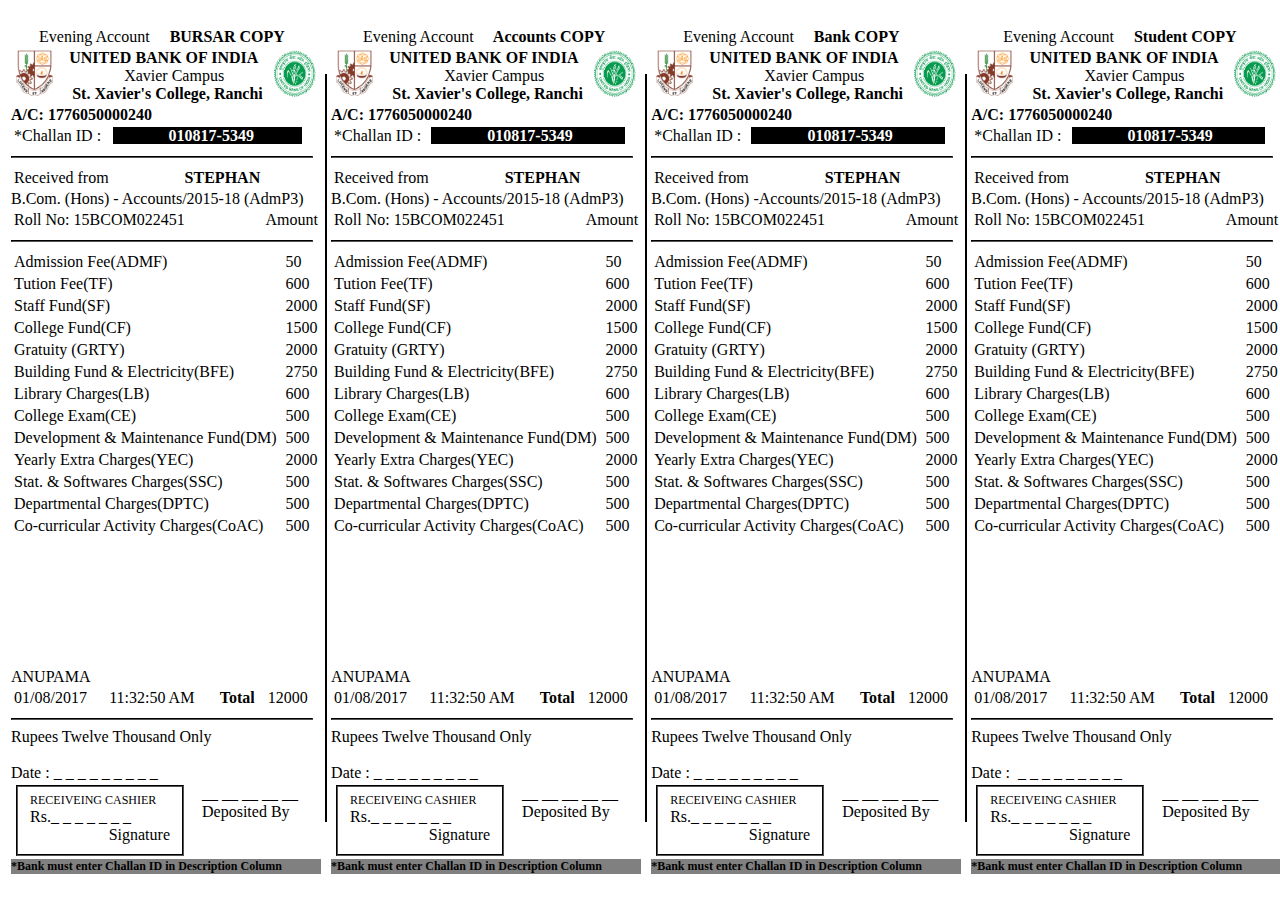
<file: Sxcran-Challan/vocational-admission-challan/index.html>
<!DOCTYPE html>
<!-- saved from url=(0035)file:///D:/Challan/clone/clone.html -->
<html>
<head>
<meta http-equiv="Content-Type" content="text/html; charset=windows-1252">
<script src="assets/script.js"></script>
<link rel="stylesheet" href="assets/style.css" />
</head>
<body id="body">

  <table border="0">
    <tbody><tr>
      <div class="Challan_bg" style="background-color:#ff66b3;">
<!------------------------------------------------------------------------------[ Challan Below ]-------------------------------------------------------------------------->
<!-------------------------------[BURSAR COPY | RECEIPT COPY I]----------------------------------------------------------------------------------->
<td>
    <div>
      <p>&nbsp;&nbsp;&nbsp;&nbsp;&nbsp;&nbsp;&nbsp;<!-- Space --><account id="account1">Evening </account> Account<b>&nbsp;&nbsp;&nbsp;&nbsp; BURSAR COPY</b></p>
      <table class="tab">
       <tbody>
	   <tr>
        <td><img src="./img/logo_x72.png" class="logo"> <!-- St.Xavier's College's Logo --></td>
		<td>
          <p class="m60"><b>UNITED BANK OF INDIA</b></p> 
          <p class="m90">Xavier Campus</p>
          <p class="P1"><b>&nbsp; St. Xavier's College, Ranchi</b></p>
       </td>
       <td><img src="./img/ubi.png" class="logo" onclick="read()"></td>
      </tr>
      </tbody>
	 </table>
<p><b>A/C: 1776050000240</b></p>
     <table class="tab">
      <tbody>
	  <tr>
       <td>*Challan ID : </td>
       <td><b class="challanID_label">&nbsp;&nbsp;&nbsp;&nbsp;&nbsp;&nbsp;&nbsp;&nbsp;&nbsp;&nbsp;&nbsp; &nbsp;<challanID  id="ChallanID1"> 010817-5349 </challanID>&nbsp;&nbsp;&nbsp;&nbsp;&nbsp;&nbsp;&nbsp;&nbsp;&nbsp; &nbsp; </b></td>
      </tr>
     </tbody>
	 </table>
<hr>
<br>
    <table class="tab">
     <tbody>
	 <tr>
      <td class="receivedfrom">Received from </td>
      <td class="left"><b id="student1">STEPHAN</b></td>
     </tr>
    </tbody>
	</table>
<p><stream id="stream1">B.Com</stream>. (Hons) - <honours id="honours1">Accounts</honours>/<batch id="batch1">2015-18</batch> (Adm<part id="part1">P3</part>)</p>
    <table class="tab">
     <tbody>
	 <tr>
      <td>Roll No: <roll id="roll1">15BCOM022451</roll></td>
      <td class="right"> Amount </td>
      </tr>
      </tbody></table>
<hr>
<br>
   <table class="tab" border="0">
    <tbody>
	<tr>
     <td>Admission Fee(ADMF)</td>
     <td><admf id="Admf1">50</admf></td>
    </tr>
    <tr>
     <td>Tution Fee(TF)</td>
     <td><tf id="tf1">600</tf></td>
    </tr>
    <tr>
     <td>Staff Fund(SF)</td>
     <td><sf id="sf1">2000</sf></td>
    </tr>
   <tr>
    <td>College Fund(CF)</td>
    <td><cf id="cf1">1500</cf></td>
   </tr>
   <tr>
    <td>Gratuity (GRTY)</td>
    <td><grty id="grty1">2000</grty></td>
   </tr>
   <tr>
    <td>Building Fund &amp; Electricity(BFE)</td>
    <td><bfe id="bfe1">2750</bfe></td>
   </tr>
   <tr>
    <td>Library Charges(LB)</td>
    <td><lb id="lb1">600</lb></td>
   </tr>
   <tr>
    <td>College Exam(CE)</td>
    <td><ce id="ce1">500</ce></td>
   </tr>
   <tr>
    <td>Development & Maintenance Fund(DM)</td>
    <td><dm id="dm1">500</dm></td>
   </tr>  
   <tr>
    <td>Yearly Extra Charges(YEC)</td>
    <td><yec id="yec1">2000</yec></td>
   </tr>
   <tr>
    <td>Stat. & Softwares Charges(SSC)</td>
    <td><ssc id="ssc1">500</ssc></td>
   </tr>
   <tr>
    <td>Departmental Charges(DPTC)</td>
    <td><dptc id="dptc1">500</dptc></td>
   </tr>
   <tr>
    <td>Co-curricular Activity Charges(CoAC)</td>
    <td><CoAC id="coac1">500</CoAC></td>
   </tr>

  </tbody>
  </table>

</div>


<div class="footer">
<!----------------- Received By | Total Amount------------------------------->
<div class="fhead">
<p><cby id="cby1">ANUPAMA</cby></p>
   <table border="0" class="tab">
      <tbody>
	   <tr>
        <td><date id="date1">01/08/2017</date></td>
        <td><time id="time1">11:32:50 AM</time></td>
        <td><b>Total</b></td>
        <td><amount id="amount1">12000</amount></td>
       </tr>
      </tbody>
   </table>

<hr><br>
<p>Rupees <aword id="aword1">Twelve Thousand Only</aword></p>
<br>
<p>Date :&nbsp;_ _ _ _ _ _ _ _ _</p>
   <table border="0">
     <tbody>
	 <tr>
       <td>
         <fieldset>
          <p class="smalltext">RECEIVEING CASHIER</p>
          <p>Rs._ _ _ _ _ _ _</p> 
          <p class="sign">Signature</p>
        </fieldset>
       </td>
       <td class="right">&nbsp;&nbsp; __ __ __ __ __<br/>&nbsp;&nbsp;&nbsp;Deposited By</td>
      </tr>
     </tbody>
	</table>
    <div class="fdesc">
       <p class="desc"><b>*Bank must enter Challan ID in Description Column</b></p>
    </div>
</div>

<!------------------------------------------------------------------------------------------------------------------>
</div></td>
<!------------------------------- First vertical black line here --------------------> 
<td>
   <img src="./img/img.jpg" class="bar">
</td>
<!-------------------------------[ACCOUNT COPY | RECEIPT COPY II]----------------------------------------------------------------------------------->
<td>

<div>

<p>&nbsp;&nbsp;&nbsp;&nbsp;&nbsp;&nbsp;&nbsp; <account id="account2">Evening </account>Account<b>&nbsp;&nbsp;&nbsp;&nbsp; Accounts COPY</b></p>
<table class="tab">
<tbody><tr>
<td>
<img src="./img/logo_x72.png" class="logo">
</td>
<td>
<p class="m60"><b>UNITED BANK OF INDIA</b></p>
<p class="m90">Xavier Campus</p>
<p class="P1"><b>&nbsp; St. Xavier's College, Ranchi</b></p>


</td>
<td><img src="./img/ubi.png" class="logo"></td>
</tr>
</tbody></table>
<p><b>A/C: 1776050000240</b></p>
<table class="tab">
<tbody><tr>
<td>*Challan ID : </td>
<td><b class="challanID_label">&nbsp;&nbsp;&nbsp;&nbsp;&nbsp;&nbsp;&nbsp;&nbsp;&nbsp;&nbsp;&nbsp; &nbsp;<challanID  id="ChallanID2"> 010817-5349 </challanID>&nbsp;&nbsp;&nbsp;&nbsp;&nbsp;&nbsp;&nbsp;&nbsp; &nbsp;&nbsp;&nbsp; </b></td>
</tr>
</tbody></table>
<hr>
<br>
<table class="tab">
<tbody><tr>
<td>Received from </td>
<td class="left"><b id="student2">STEPHAN</b></td>
</tr>
</tbody></table>
<p><stream id="stream2">B.Com</stream>. (Hons) - <honours id="honours2">Accounts</honours>/<batch id="batch2">2015-18</batch> (Adm<part id="part2">P3</part>)</p>
<table class="tab">
<tbody><tr>
<td>Roll No:  <roll id="roll2">15BCOM022451</roll></td>
<td class="right"> Amount </td>
</tr>
</tbody></table>
<hr>
<br>
<table class="tab" border="0">
<tbody><tr>
<td>Admission Fee(ADMF)</td>
<td><admf id="Admf2">50</admf></td>
</tr>
<tr>
<td>Tution Fee(TF)</td>
<td><tf id="tf2">600</tf></td>
</tr>
<tr>
<td>Staff Fund(SF)</td>
<td><sf id="sf2">2000</sf></td>
</tr>
<tr>
<td>College Fund(CF)</td>
<td><cf id="cf2">1500</cf></td>
</tr>
<tr>
<td>Gratuity (GRTY)</td>
<td><grty id="grty2">2000</grty></td>
</tr>
<tr>
<td>Building Fund &amp; Electricity(BFE)</td>
<td><bfe id="bfe2">2750</bfe></td>
</tr>
<tr>
<td>Library Charges(LB)</td>
<td><lb id="lb2">600</lb></td>
</tr>
<tr>
<td>College Exam(CE)</td>
<td><ce id="ce2">500</ce></td>
</tr>
   <tr>
    <td>Development & Maintenance Fund(DM)</td>
    <td><dm id="dm2">500</dm></td>
   </tr>  
<tr>
<td>Yearly Extra Charges(YEC)</td>
<td><yec id="yec2">2000</yec></td>
</tr>
   <tr>
    <td>Stat. & Softwares Charges(SSC)</td>
    <td><ssc id="ssc2">500</ssc></td>
   </tr>
   <tr>
    <td>Departmental Charges(DPTC)</td>
    <td><dptc id="dptc2">500</dptc></td>
   </tr>
   <tr>
    <td>Co-curricular Activity Charges(CoAC)</td>
    <td><CoAC id="coac2">500</CoAC></td>
   </tr>

</tbody></table>

</div>



<div class="footer">
<div class="fhead">
<p><cby id="cby2">ANUPAMA</cby></p>
<table border="0" class="tab">
<tbody><tr>
<td><date id="date2">01/08/2017</date></td>
<td><time id="time2">11:32:50 AM</time></td>
<td><b>Total</b></td>
<td><amount id="amount2">12000</amount></td>
</tr>
</tbody></table>
<hr><br>
<p>Rupees <aword id="aword2"> Twelve Thousand Only</aword></p>
<br>
<p>Date :&nbsp;_ _ _ _ _ _ _ _ _</p>
<table border="0">
<tbody><tr>
<td>
<fieldset>
<p class="smalltext">RECEIVEING CASHIER</p>
<p>Rs._ _ _ _ _ _ _</p>
<p class="sign">Signature</p>
</fieldset>
</td>
<td class="right">&nbsp;&nbsp; __ __ __ __ __<br/>&nbsp;&nbsp;&nbsp;Deposited By</td>
</tr>
</tbody></table>
<div class="fdesc">
<p class="desc"><b>*Bank must enter Challan ID in Description Column</b></p>
</div>
</div>

<!------------------------------------------------------------------------------------------------------------------>
</div></td>
<!------------------------------- Second vertical black line here --------------------> 
<td>
<img src="./img/img.jpg" class="bar">
</td>
<!-------------------------------[BANK COPY | RECEIPT COPY II]----------------------------------------------------------------------------------->
<td>

<div>

<p>&nbsp;&nbsp;&nbsp;&nbsp;&nbsp;&nbsp;&nbsp;  <account id="account3">Evening </account> Account<b>&nbsp;&nbsp;&nbsp;&nbsp; Bank COPY</b></p>
<table class="tab">
<tbody><tr>
<td>
<img src="./img/logo_x72.png" class="logo">
</td>
<td>
<p class="m60"><b>UNITED BANK OF INDIA</b></p>
<p class="m90">Xavier Campus</p>
<p class="P1"><b>&nbsp; St. Xavier's College, Ranchi</b></p>


</td>
<td><img src="./img/ubi.png" class="logo" onclick="pink()"></td>
</tr>
</tbody></table>
<p><b>A/C: 1776050000240</b></p>
<table class="tab">
<tbody><tr>
<td>*Challan ID : </td>
<td><b class="challanID_label">&nbsp;&nbsp;&nbsp;&nbsp;&nbsp;&nbsp;&nbsp;&nbsp;&nbsp;&nbsp;&nbsp; &nbsp;<challanID  id="ChallanID3"> 010817-5349 </challanID>&nbsp;&nbsp;&nbsp;&nbsp;&nbsp;&nbsp;&nbsp; &nbsp; &nbsp;&nbsp; </b></td>
</tr>
</tbody></table>
<hr>
<br>
<table class="tab">
<tbody><tr>
<td>Received from </td>
<td class="left"><b id="student3">STEPHAN</b></td>
</tr>
</tbody></table>
<p><stream id="stream3">B.Com</stream>. (Hons) -<honours id="honours3">Accounts</honours>/<batch id="batch3">2015-18</batch> (Adm<part id="part3">P3</part>)</p>
<table class="tab">
<tbody><tr>
<td>Roll No:  <roll id="roll3">15BCOM022451</roll></td>
<td class="right"> Amount </td>
</tr>
</tbody></table>
<hr>
<br>
<table class="tab" border="0">
<tbody><tr>
<td>Admission Fee(ADMF)</td>
<td><admf id="Admf3">50</admf></td>
</tr>
<tr>
<td>Tution Fee(TF)</td>
<td><tf id="tf3">600</tf></td>
</tr>
<tr>
<td>Staff Fund(SF)</td>
<td><sf id="sf3">2000</sf></td>
</tr>
<tr>
<td>College Fund(CF)</td>
<td><cf id="cf3">1500</cf></td>
</tr>
<tr>
<td>Gratuity (GRTY)</td>
<td><grty id="grty3">2000</grty></td>
</tr>
<tr>
<td>Building Fund &amp; Electricity(BFE)</td>
<td><bfe id="bfe3">2750</bfe></td>
</tr>
<tr>
<td>Library Charges(LB)</td>
<td><lb id="lb3">600</lb></td>
</tr>
<tr>
<td>College Exam(CE)</td>
<td><ce id="ce3">500</ce></td>
</tr>
   <tr>
    <td>Development & Maintenance Fund(DM)</td>
    <td><dm id="dm3">500</dm></td>
   </tr>  
<tr>
<td>Yearly Extra Charges(YEC)</td>
<td><yec id="yec3">2000</yec></td>
</tr>
   <tr>
    <td>Stat. & Softwares Charges(SSC)</td>
    <td><ssc id="ssc3">500</ssc></td>
   </tr>
   <tr>
    <td>Departmental Charges(DPTC)</td>
    <td><dptc id="dptc3">500</dptc></td>
   </tr>
   <tr>
    <td>Co-curricular Activity Charges(CoAC)</td>
    <td><CoAC id="coac3">500</CoAC></td>
   </tr>

</tbody></table>

</div>



<div class="footer">
<div class="fhead">
<p><cby id="cby3">ANUPAMA</cby></p>
<table border="0" class="tab">
<tbody><tr>
<td><date id="date3">01/08/2017</date></td>
<td><time id="time3">11:32:50 AM</time></td>
<td><b>Total</b></td>
<td><amount id="amount3">12000</amount></td>
</tr>
</tbody></table>
<hr><br>
<p>Rupees <aword id="aword3"> Twelve Thousand Only</aword></p>
<br>
<p>Date :&nbsp;_ _ _ _ _ _ _ _ _</p>
<table border="0">
<tbody><tr>
<td>
<fieldset>
<p class="smalltext">RECEIVEING CASHIER</p>
<p>Rs._ _ _ _ _ _ _</p>
<p class="sign">Signature</p>
</fieldset>
</td>
<td class="right">&nbsp;&nbsp; __ __ __ __ __<br/>&nbsp;&nbsp;&nbsp;Deposited By</td>
</tr>
</tbody></table>
<div class="fdesc">
<p class="desc"><b>*Bank must enter Challan ID in Description Column</b></p>
</div>
</div>

<!------------------------------------------------------------------------------------------------------------------>
</div></td>
<!------------------------------- Third vertical black line here --------------------> 
<td>
<img src="./img/img.jpg" class="bar">
</td>
<!-------------------------------[STUDENT COPY | RECEIPT COPY III]----------------------------------------------------------------------------------->
<td>

<div>

<p>&nbsp;&nbsp;&nbsp;&nbsp;&nbsp;&nbsp;&nbsp;  <account id="account4">Evening </account> Account<b>&nbsp;&nbsp;&nbsp;&nbsp; Student COPY</b></p>
<table class="tab">
<tbody><tr>
<td>
<img src="./img/logo_x72.png" class="logo">
</td>
<td>
<p class="m60"><b>UNITED BANK OF INDIA</b></p>
<p class="m90">Xavier Campus</p>
<p class="P1"><b>&nbsp; St. Xavier's College, Ranchi</b></p>


</td>
<td><img src="./img/ubi.png" class="logo" onclick="display()"></td>
</tr>
</tbody></table>
<p><b>A/C: 1776050000240</b></p>
<table class="tab">
<tbody><tr>
<td>*Challan ID : </td>
<td><b class="challanID_label">&nbsp;&nbsp;&nbsp;&nbsp;&nbsp;&nbsp;&nbsp;&nbsp;&nbsp;&nbsp;&nbsp; &nbsp;<challanID  id="ChallanID4"> 010817-5349 </challanID>&nbsp;&nbsp;&nbsp;&nbsp;&nbsp;&nbsp;&nbsp; &nbsp; &nbsp;&nbsp; </b></td>
</tr>
</tbody></table>
<hr>
<br>
<table class="tab">
<tbody><tr>
<td>Received from </td>
<td class="left"><b id="student4">STEPHAN</b></td>
</tr>
</tbody></table>
<p><stream id="stream4">B.Com</stream>. (Hons) - <honours id="honours4">Accounts</honours>/<batch id="batch4">2015-18</batch> (Adm<part id="part4">P3</part>)</p>
<table class="tab">
<tbody><tr>
<td>Roll No:  <roll id="roll4">15BCOM022451</roll></td>
<td class="right"> Amount </td>
</tr>
</tbody></table>
<hr>
<br>
<table class="tab" border="0">
<tbody><tr>
<td>Admission Fee(ADMF)</td>
<td><admf id="Admf4">50</admf></td>
</tr>
<tr>
<td>Tution Fee(TF)</td>
<td><tf id="tf4">600</tf></td>
</tr>
<tr>
<td>Staff Fund(SF)</td>
<td><sf id="sf4">2000</sf></td>
</tr>
<tr>
<td>College Fund(CF)</td>
<td><cf id="cf4">1500</cf></td>
</tr>
<tr>
<td>Gratuity (GRTY)</td>
<td><grty id="grty4">2000</grty></td>
</tr>
<tr>
<td>Building Fund &amp; Electricity(BFE)</td>
<td><bfe id="bfe4">2750</bfe></td>
</tr>
<tr>
<td>Library Charges(LB)</td>
<td><lb id="lb4">600</lb></td>
</tr>
<tr>
<td>College Exam(CE)</td>
<td><ce id="ce4">500</ce></td>
</tr>
   <tr>
    <td>Development & Maintenance Fund(DM)</td>
    <td><dm id="dm4">500</dm></td>
   </tr>  
<tr>
<td>Yearly Extra Charges(YEC)</td>
<td><yec id="yec4">2000</yec></td>
</tr>
   <tr>
    <td>Stat. & Softwares Charges(SSC)</td>
    <td><ssc id="ssc4">500</ssc></td>
   </tr>
   <tr>
    <td>Departmental Charges(DPTC)</td>
    <td><dptc id="dptc4">500</dptc></td>
   </tr>
   <tr>
    <td>Co-curricular Activity Charges(CoAC)</td>
    <td><CoAC id="coac4">500</CoAC></td>
   </tr>

</tbody></table>

</div>



<div class="footer">
<div class="fhead">
<p><cby id="cby4">ANUPAMA</cby></p>
<table border="0" class="tab">
<tbody><tr>
<td><date id="date4">01/08/2017</date></td>
<td><time id="time4">11:32:50 AM</time></td>
<td><b>Total</b></td>
<td><amount id="amount4">12000</amount></td>
</tr>
</tbody></table>
<hr><br>
<p>Rupees <aword id="aword4"> Twelve Thousand Only</aword></p>
<br>
<p>Date :&nbsp; _ _ _ _ _ _ _ _ _ </p>
<table border="0">
<tbody><tr>
<td>
<fieldset>
<p class="smalltext">RECEIVEING CASHIER</p>
<p>Rs._ _ _ _ _ _ _</p>
<p class="sign">Signature</p>
</fieldset>
</td>
<td class="right">&nbsp;&nbsp; __ __ __ __ __<br/>&nbsp;&nbsp;&nbsp;Deposited By</td>
</tr>
</tbody></table>
<div class="fdesc">
<p class="desc"><b>*Bank must enter Challan ID in Description Column</b></p>
</div>
</div>
</div>
</td>
<!------------------------------------------------------------------------------[ Challan Code ends ]---------------------------------------------------------------------->
</div>
<!-------------------------------[CHALLAN INPUT DETAILS]----------------------------------------------------------------------------------->
<td>
<fieldset id="dropbox" class="box">
<legend>Enter Your Details </legend>
<center>
<fieldset class="box">
 <legend>Enter Student Details</legend>
<b> Student Name :         </b><span><input type="text" value="Student_Name"   id="NAME" onchange="read()" /></span><br />
<b> Stream :               </b><span><input type="text" value="Honours_Stream" id="STREAM" onchange="read()"/></span><br />
<b> Honours :              </b><span><input type="text" value="Honours"        id="HONOURS" onchange="read()" /></span><br />
<b> Batch :                </b><span><input type="text" value="Batch_Session"  id="BATCH" onchange="read()"/></span><br />
<b> Exam Roll :            </b><span><input type="text" value="Exam_Roll"      id="EXAMROLL" onchange="read()"/></span><br />
<b> Part(P1|P2|P3) :       </b><span><input type="text" value="Part"           id="PART" onchange="read()"/></span><br />
<b> Day/Evening Account :  </b><span><input type="text" value="Account"        id="ACCOUNT" onchange="read()"/></span>


</fieldset>
<fieldset class="box">
 <legend>Enter Amount</legend>
<b> Admission Fee :        </b><span><input type="number" value="Admission_Fee"  id="ADMF" onchange="calculate()"/></span><br />
<b> Tution Fee :           </b><span><input type="number" value="Tution_Fee"    id="TF" onchange="calculate()"/></span><br />
<b> Staff Fund:            </b><span><input type="number" value="Staff_Fund" id="SF" onchange="calculate()"/></span><br />
<b> College Fund:          </b><span><input type="number" value="College_Fund" id="CF" onchange="calculate()"/></span><br />
<b> Gratuity :             </b><span><input type="number" value="Gratuity" id="GRTY" onchange="calculate()"/></span><br />
<b> Building Fund :        </b><span><input type="number" value="Building_Fund" id="BFE" onchange="calculate()"/></span><br />
<b> Library Charges :      </b><span><input type="number" value="Library_Charges" id="LB" onchange="calculate()"/></span><br />
<b> College Exam :         </b><span><input type="number" value="College_Exam" id="CE" onchange="calculate()"/></span><br />
<b> Yearly Extra Charges : </b><span><input type="number" value="Yearly_Charges" id="YEC" onchange="calculate()"/></span><br /><br />
<b> Development Maintenance Fund :     </b><span><input type="number" value="College_Exam" id="DM" onchange="calculate()"/></span><br />
<b> Stat & Softwares Charges :         </b><span><input type="number" value="College_Exam" id="SSC" onchange="calculate()"/></span><br />
<b> Departmental Charges :             </b><span><input type="number" value="College_Exam" id="DPTC" onchange="calculate()"/></span><br />
<b> Co-Curricular Activity Charge :    </b><span><input type="number" value="College_Exam" id="COAC" onchange="calculate()"/></span><br />
<!--  <button class="dropbtn" type="button" onclick="calculate()">Calculate Amount</button>  -->
<b class="dropbtn">Total Amount :Rs <total id="total">0</total></b><br />
</fieldset>
<fieldset class="box">
 <legend>Enter Challan Details</legend>
<b> Challan ID :           </b><span><input type="text" value="Challan_ID"     id="CID" onchange="read()"/></span><br />
<b> Challan By:            </b><span><input type="text" value="Challan_given_by" id="CBY" onchange="read()"/></span><br />
<b> Date Taken:            </b><span><input type="date" value="Challan_taken_date" id="CDATE" onchange="read()"/></span><br />
<b> Time Taken :           </b><span><input type="text" value="Challan_taken_time" id="CTIME" onchange="read()"/></span><br />
<b> Total Amount :         </b><span><input type="text" value="Total_Amount" id="AMOUNT" onchange="read()"/></span><br />
<b> Total Amount In Words :</b><span><input type="text" value="Amounts_in_Words" id="AWORD" onchange="read()"/></span><br />
</fieldset>

<div class="dropdown">
<button class="dropbtn" onclick="color()" type="button">
    Print
</button>
<div class="dropdown-content">
<a href="#">Link 1 </a>
<a href="#">Link 2 </a>
</div>
</div>
<button class="dropbtn" type="button" onclick="read()">Read Details</button>
<button class="dropbtn" type="button" onclick="hide()">Hide Me</button>
<br />
<p class="smalltext">Developed by | S T E P H A N</p>


</center>

</fieldset>

</td>
</tr>
</tbody>
</table>

</body>
</html>
</file>
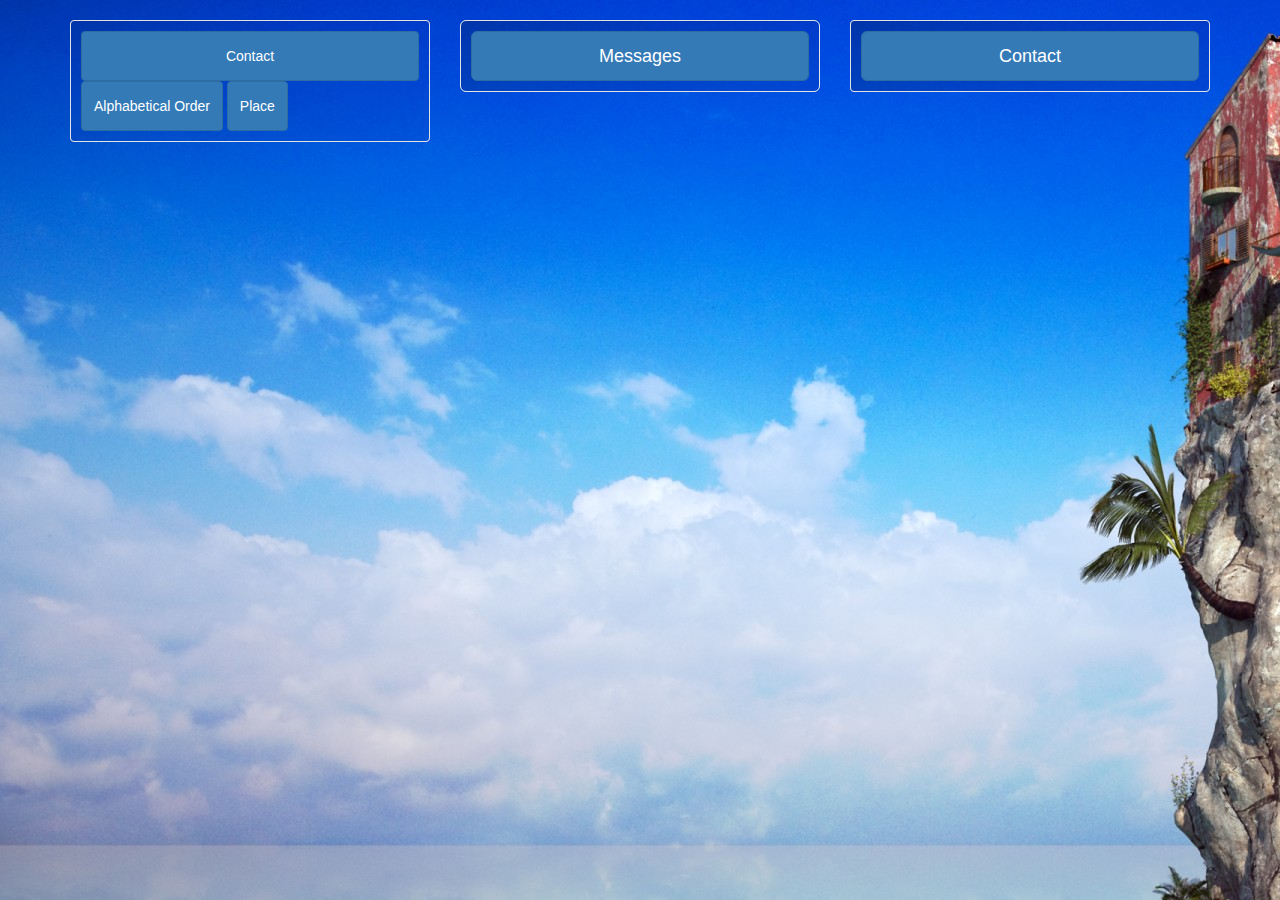
<file: Template-Message/dropdown-lists.html>
﻿<!DOCTYPE html>
<html xmlns="http://www.w3.org/1999/xhtml">
<head>
    <link href="bootstrap/css/bootstrap.css" rel="stylesheet" />

    <title></title>
    <style type="text/css">
        .btn 
        {
            height:50px;
        }
        body 
        {
            background-image:url(bootstrap/images/sea_house-1920x1080.jpg);
        }
        .well   
         {
            margin-top:20px;
            padding:10px;
            background-image:url(bootstrap/images/sea_house-1920x1080.jpg);
        }
        td 
        {
            font-size:28px;
            text-align:center;

        }
        a:after 
        {
            color:black;
        }
        a:active
         {
            color:black;
        }
    </style>
</head>
<body>
   
    <div class="container">
        <div class="row">

          <div class="col-lg-4 col-md-4 col-sm-12">                
            <div class="well">
                <a href="#contact" data-toggle="collapse"><button type="button" class="btn btn-primary btn-block">Contact</button></a>  
                 <div id="contact" class="collapse in">
                     <a href="Messages/JioNet.html" ><button type="button" class="btn btn-primary">Alphabetical Order</button></a>
                     <a href="Messages/JioNet.html" ><button type="button" class="btn btn-primary">Place</button></a>
                 </div>
            </div>
          </div> 

           <div class="col-lg-4 col-md-4 col-sm-12">                
             <div class="well well-lg">
               <a href="#Messages" data-toggle="collapse"><button type="button" class="btn btn-primary btn-lg btn-block">Messages</button></a>
                 <div id="Messages" class="collapse">
                 <a href="Messages/JioNet.html"><button type="button" class="btn btn-primary">Jio-Net</button></a>
                 </div>
             </div>
           </div>

             <div class="col-lg-4 col-md-4 col-sm-12">  
              <div class="well"> 
                 <a href="#Imp" data-toggle="collapse" ><button type="button" class="btn btn-primary btn-lg btn-block">Contact</button></a>
                  <div id="Imp" class="collapse">
                      <a href="#" ><button type="button" class="btn btn-primary">Important Numbers</button></a>
                  </div>
               </div>
              </div>
        </div>
    </div>

    <script src="bootstrap/js/bootstrap.js"></script>
    <script src="bootstrap/js/jquery.js"></script>
    <script src="bootstrap/js/bootstrap.min.js"></script>
</body>
</html>
</file>
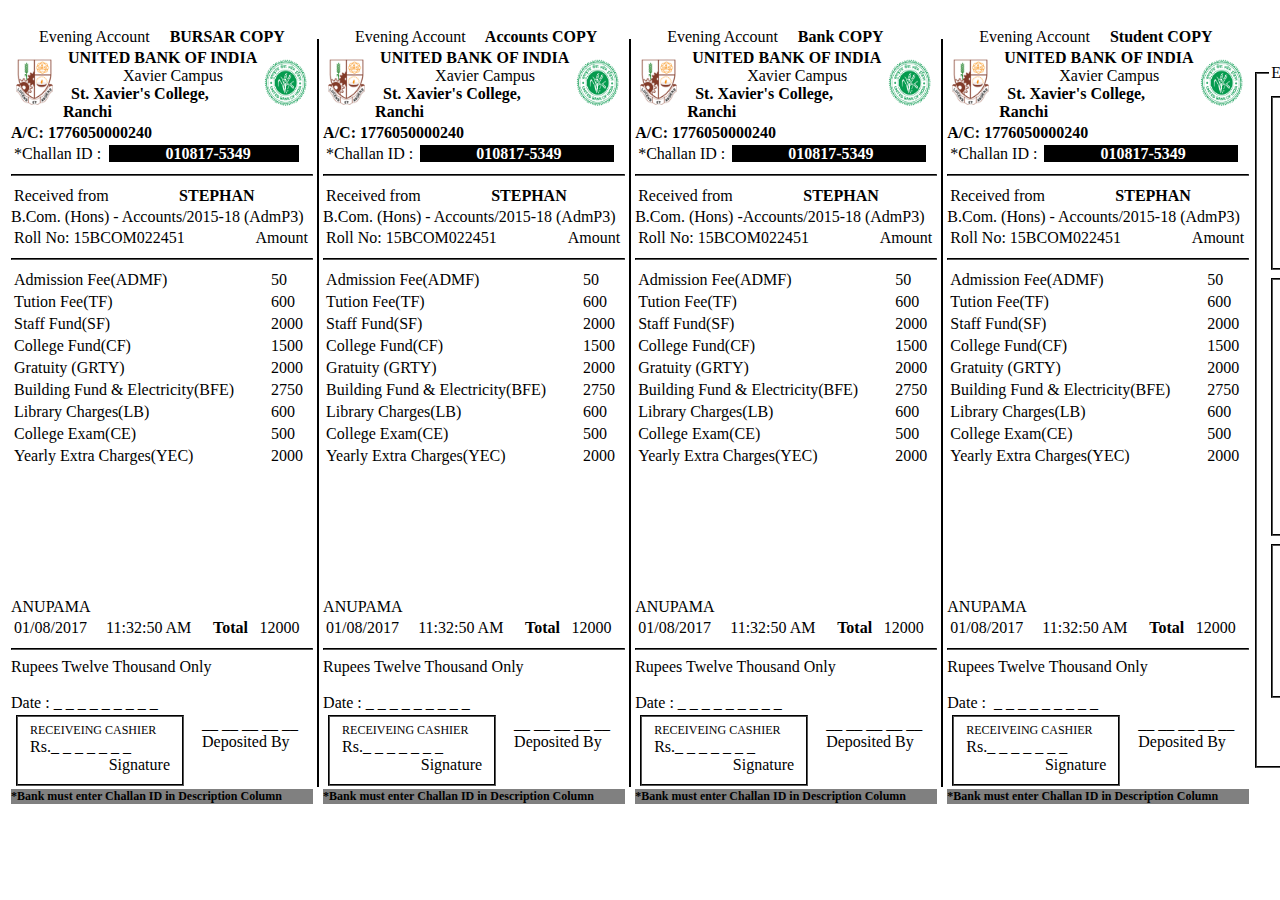
<file: Sxcran-Challan/admission-challan/index.old.html>
<!DOCTYPE html>
<!-- saved from url=(0035)file:///D:/Challan/clone/clone.html -->
<html>
<head>
<meta http-equiv="Content-Type" content="text/html; charset=windows-1252">
<script src="assets/script.js"></script>
<link rel="stylesheet" href="assets/style.css" />
</head>
<body id="body"> 

  <table border="0">
    <tbody><tr>
      <div class="Challan_bg" style="background-color:#ff66b3;">
<!------------------------------------------------------------------------------[ Challan Below ]-------------------------------------------------------------------------->
<!-------------------------------[BURSAR COPY | RECEIPT COPY I]----------------------------------------------------------------------------------->
<td>
    <div>
      <p>&nbsp;&nbsp;&nbsp;&nbsp;&nbsp;&nbsp;&nbsp;<!-- Space --><account id="account1">Evening </account> Account<b>&nbsp;&nbsp;&nbsp;&nbsp; BURSAR COPY</b></p>
      <table class="tab">
       <tbody>
	   <tr>
        <td><img src="./img/logo_x72.png" class="logo"> <!-- St.Xavier's College's Logo --></td>
		<td>
          <p class="m60"><b>UNITED BANK OF INDIA</b></p> 
          <p class="m90">Xavier Campus</p>
          <p class="P1"><b>&nbsp; St. Xavier's College, Ranchi</b></p>
       </td>
       <td><img src="./img/ubi.png" class="logo" onclick="read()"></td>
      </tr>
      </tbody>
	 </table>
<p><b>A/C: 1776050000240</b></p>
     <table class="tab">
      <tbody>
	  <tr>
       <td>*Challan ID : </td>
       <td><b class="challanID_label">&nbsp;&nbsp;&nbsp;&nbsp;&nbsp;&nbsp;&nbsp;&nbsp;&nbsp;&nbsp;&nbsp; &nbsp;<challanID  id="ChallanID1"> 010817-5349 </challanID>&nbsp;&nbsp;&nbsp;&nbsp;&nbsp;&nbsp;&nbsp;&nbsp;&nbsp; &nbsp; </b></td>
      </tr>
     </tbody>
	 </table>
<hr>
<br>
    <table class="tab">
     <tbody>
	 <tr>
      <td class="receivedfrom">Received from </td>
      <td class="left"><b id="student1">STEPHAN</b></td>
     </tr>
    </tbody>
	</table>
<p><stream id="stream1">B.Com</stream>. (Hons) - <honours id="honours1">Accounts</honours>/<batch id="batch1">2015-18</batch> (Adm<part id="part1">P3</part>)</p>
    <table class="tab">
     <tbody>
	 <tr>
      <td>Roll No: <roll id="roll1">15BCOM022451</roll></td>
      <td class="right"> Amount </td>
      </tr>
      </tbody></table>
<hr>
<br>
   <table class="tab" border="0">
    <tbody>
	<tr>
     <td>Admission Fee(ADMF)</td>
     <td><admf id="Admf1">50</admf></td>
    </tr>
    <tr>
     <td>Tution Fee(TF)</td>
     <td><tf id="tf1">600</tf></td>
    </tr>
    <tr>
     <td>Staff Fund(SF)</td>
     <td><sf id="sf1">2000</sf></td>
    </tr>
   <tr>
    <td>College Fund(CF)</td>
    <td><cf id="cf1">1500</cf></td>
   </tr>
   <tr>
    <td>Gratuity (GRTY)</td>
    <td><grty id="grty1">2000</grty></td>
   </tr>
   <tr>
    <td>Building Fund &amp; Electricity(BFE)</td>
    <td><bfe id="bfe1">2750</bfe></td>
   </tr>
   <tr>
    <td>Library Charges(LB)</td>
    <td><lb id="lb1">600</lb></td>
   </tr>
   <tr>
    <td>College Exam(CE)</td>
    <td><ce id="ce1">500</ce></td>
   </tr>
   <tr>
    <td>Yearly Extra Charges(YEC)</td>
    <td><yec id="yec1">2000</yec></td>
   </tr>
  </tbody>
  </table>

</div>


<div class="footer">
<!----------------- Received By | Total Amount------------------------------->
<div class="fhead">
<p><cby id="cby1">ANUPAMA</cby></p>
   <table border="0" class="tab">
      <tbody>
	   <tr>
        <td><date id="date1">01/08/2017</date></td>
        <td><time id="time1">11:32:50 AM</time></td>
        <td><b>Total</b></td>
        <td><amount id="amount1">12000</amount></td>
       </tr>
      </tbody>
   </table>

<hr><br>
<p>Rupees <aword id="aword1">Twelve Thousand Only</aword></p>
<br>
<p>Date :&nbsp;_ _ _ _ _ _ _ _ _</p>
   <table border="0">
     <tbody>
	 <tr>
       <td>
         <fieldset>
          <p class="smalltext">RECEIVEING CASHIER</p>
          <p>Rs._ _ _ _ _ _ _</p> 
          <p class="sign">Signature</p>
        </fieldset>
       </td>
       <td class="right">&nbsp;&nbsp; __ __ __ __ __<br/>&nbsp;&nbsp;&nbsp;Deposited By</td>
      </tr>
     </tbody>
	</table>
    <div class="fdesc">
       <p class="desc"><b>*Bank must enter Challan ID in Description Column</b></p>
    </div>
</div>

<!------------------------------------------------------------------------------------------------------------------>
</div></td>
<!------------------------------- First vertical black line here --------------------> 
<td>
   <img src="./img/img.jpg" class="bar">
</td>
<!-------------------------------[ACCOUNT COPY | RECEIPT COPY II]----------------------------------------------------------------------------------->
<td>

<div>

<p>&nbsp;&nbsp;&nbsp;&nbsp;&nbsp;&nbsp;&nbsp; <account id="account2">Evening </account>Account<b>&nbsp;&nbsp;&nbsp;&nbsp; Accounts COPY</b></p>
<table class="tab">
<tbody><tr>
<td>
<img src="./img/logo_x72.png" class="logo">
</td>
<td>
<p class="m60"><b>UNITED BANK OF INDIA</b></p>
<p class="m90">Xavier Campus</p>
<p class="P1"><b>&nbsp; St. Xavier's College, Ranchi</b></p>


</td>
<td><img src="./img/ubi.png" class="logo"></td>
</tr>
</tbody></table>
<p><b>A/C: 1776050000240</b></p>
<table class="tab">
<tbody><tr>
<td>*Challan ID : </td>
<td><b class="challanID_label">&nbsp;&nbsp;&nbsp;&nbsp;&nbsp;&nbsp;&nbsp;&nbsp;&nbsp;&nbsp;&nbsp; &nbsp;<challanID  id="ChallanID2"> 010817-5349 </challanID>&nbsp;&nbsp;&nbsp;&nbsp;&nbsp;&nbsp;&nbsp;&nbsp; &nbsp;&nbsp;&nbsp; </b></td>
</tr>
</tbody></table>
<hr>
<br>
<table class="tab">
<tbody><tr>
<td>Received from </td>
<td class="left"><b id="student2">STEPHAN</b></td>
</tr>
</tbody></table>
<p><stream id="stream2">B.Com</stream>. (Hons) - <honours id="honours2">Accounts</honours>/<batch id="batch2">2015-18</batch> (Adm<part id="part2">P3</part>)</p>
<table class="tab">
<tbody><tr>
<td>Roll No:  <roll id="roll2">15BCOM022451</roll></td>
<td class="right"> Amount </td>
</tr>
</tbody></table>
<hr>
<br>
<table class="tab" border="0">
<tbody><tr>
<td>Admission Fee(ADMF)</td>
<td><admf id="Admf2">50</admf></td>
</tr>
<tr>
<td>Tution Fee(TF)</td>
<td><tf id="tf2">600</tf></td>
</tr>
<tr>
<td>Staff Fund(SF)</td>
<td><sf id="sf2">2000</sf></td>
</tr>
<tr>
<td>College Fund(CF)</td>
<td><cf id="cf2">1500</cf></td>
</tr>
<tr>
<td>Gratuity (GRTY)</td>
<td><grty id="grty2">2000</grty></td>
</tr>
<tr>
<td>Building Fund &amp; Electricity(BFE)</td>
<td><bfe id="bfe2">2750</bfe></td>
</tr>
<tr>
<td>Library Charges(LB)</td>
<td><lb id="lb2">600</lb></td>
</tr>
<tr>
<td>College Exam(CE)</td>
<td><ce id="ce2">500</ce></td>
</tr>
<tr>
<td>Yearly Extra Charges(YEC)</td>
<td><yec id="yec2">2000</yec></td>
</tr>
</tbody></table>

</div>



<div class="footer">
<div class="fhead">
<p><cby id="cby2">ANUPAMA</cby></p>
<table border="0" class="tab">
<tbody><tr>
<td><date id="date2">01/08/2017</date></td>
<td><time id="time2">11:32:50 AM</time></td>
<td><b>Total</b></td>
<td><amount id="amount2">12000</amount></td>
</tr>
</tbody></table>
<hr><br>
<p>Rupees <aword id="aword2"> Twelve Thousand Only</aword></p>
<br>
<p>Date :&nbsp;_ _ _ _ _ _ _ _ _</p>
<table border="0">
<tbody><tr>
<td>
<fieldset>
<p class="smalltext">RECEIVEING CASHIER</p>
<p>Rs._ _ _ _ _ _ _</p>
<p class="sign">Signature</p>
</fieldset>
</td>
<td class="right">&nbsp;&nbsp; __ __ __ __ __<br/>&nbsp;&nbsp;&nbsp;Deposited By</td>
</tr>
</tbody></table>
<div class="fdesc">
<p class="desc"><b>*Bank must enter Challan ID in Description Column</b></p>
</div>
</div>

<!------------------------------------------------------------------------------------------------------------------>
</div></td>
<!------------------------------- Second vertical black line here --------------------> 
<td>
<img src="./img/img.jpg" class="bar">
</td>
<!-------------------------------[BANK COPY | RECEIPT COPY II]----------------------------------------------------------------------------------->
<td>

<div>

<p>&nbsp;&nbsp;&nbsp;&nbsp;&nbsp;&nbsp;&nbsp;  <account id="account3">Evening </account> Account<b>&nbsp;&nbsp;&nbsp;&nbsp; Bank COPY</b></p>
<table class="tab">
<tbody><tr>
<td>
<img src="./img/logo_x72.png" class="logo">
</td>
<td>
<p class="m60"><b>UNITED BANK OF INDIA</b></p>
<p class="m90">Xavier Campus</p>
<p class="P1"><b>&nbsp; St. Xavier's College, Ranchi</b></p>


</td>
<td><img src="./img/ubi.png" class="logo" onclick="pink()"></td>
</tr>
</tbody></table>
<p><b>A/C: 1776050000240</b></p>
<table class="tab">
<tbody><tr>
<td>*Challan ID : </td>
<td><b class="challanID_label">&nbsp;&nbsp;&nbsp;&nbsp;&nbsp;&nbsp;&nbsp;&nbsp;&nbsp;&nbsp;&nbsp; &nbsp;<challanID  id="ChallanID3"> 010817-5349 </challanID>&nbsp;&nbsp;&nbsp;&nbsp;&nbsp;&nbsp;&nbsp; &nbsp; &nbsp;&nbsp; </b></td>
</tr>
</tbody></table>
<hr>
<br>
<table class="tab">
<tbody><tr>
<td>Received from </td>
<td class="left"><b id="student3">STEPHAN</b></td>
</tr>
</tbody></table>
<p><stream id="stream3">B.Com</stream>. (Hons) -<honours id="honours3">Accounts</honours>/<batch id="batch3">2015-18</batch> (Adm<part id="part3">P3</part>)</p>
<table class="tab">
<tbody><tr>
<td>Roll No:  <roll id="roll3">15BCOM022451</roll></td>
<td class="right"> Amount </td>
</tr>
</tbody></table>
<hr>
<br>
<table class="tab" border="0">
<tbody><tr>
<td>Admission Fee(ADMF)</td>
<td><admf id="Admf3">50</admf></td>
</tr>
<tr>
<td>Tution Fee(TF)</td>
<td><tf id="tf3">600</tf></td>
</tr>
<tr>
<td>Staff Fund(SF)</td>
<td><sf id="sf3">2000</sf></td>
</tr>
<tr>
<td>College Fund(CF)</td>
<td><cf id="cf3">1500</cf></td>
</tr>
<tr>
<td>Gratuity (GRTY)</td>
<td><grty id="grty3">2000</grty></td>
</tr>
<tr>
<td>Building Fund &amp; Electricity(BFE)</td>
<td><bfe id="bfe3">2750</bfe></td>
</tr>
<tr>
<td>Library Charges(LB)</td>
<td><lb id="lb3">600</lb></td>
</tr>
<tr>
<td>College Exam(CE)</td>
<td><ce id="ce3">500</ce></td>
</tr>
<tr>
<td>Yearly Extra Charges(YEC)</td>
<td><yec id="yec3">2000</yec></td>
</tr>
</tbody></table>

</div>



<div class="footer">
<div class="fhead">
<p><cby id="cby3">ANUPAMA</cby></p>
<table border="0" class="tab">
<tbody><tr>
<td><date id="date3">01/08/2017</date></td>
<td><time id="time3">11:32:50 AM</time></td>
<td><b>Total</b></td>
<td><amount id="amount3">12000</amount></td>
</tr>
</tbody></table>
<hr><br>
<p>Rupees <aword id="aword3"> Twelve Thousand Only</aword></p>
<br>
<p>Date :&nbsp;_ _ _ _ _ _ _ _ _</p>
<table border="0">
<tbody><tr>
<td>
<fieldset>
<p class="smalltext">RECEIVEING CASHIER</p>
<p>Rs._ _ _ _ _ _ _</p>
<p class="sign">Signature</p>
</fieldset>
</td>
<td class="right">&nbsp;&nbsp; __ __ __ __ __<br/>&nbsp;&nbsp;&nbsp;Deposited By</td>
</tr>
</tbody></table>
<div class="fdesc">
<p class="desc"><b>*Bank must enter Challan ID in Description Column</b></p>
</div>
</div>

<!------------------------------------------------------------------------------------------------------------------>
</div></td>
<!------------------------------- Third vertical black line here --------------------> 
<td>
<img src="./img/img.jpg" class="bar">
</td>
<!-------------------------------[STUDENT COPY | RECEIPT COPY III]----------------------------------------------------------------------------------->
<td>

<div>

<p>&nbsp;&nbsp;&nbsp;&nbsp;&nbsp;&nbsp;&nbsp;  <account id="account4">Evening </account> Account<b>&nbsp;&nbsp;&nbsp;&nbsp; Student COPY</b></p>
<table class="tab">
<tbody><tr>
<td>
<img src="./img/logo_x72.png" class="logo">
</td>
<td>
<p class="m60"><b>UNITED BANK OF INDIA</b></p>
<p class="m90">Xavier Campus</p>
<p class="P1"><b>&nbsp; St. Xavier's College, Ranchi</b></p>


</td>
<td><img src="./img/ubi.png" class="logo" onclick="display()"></td>
</tr>
</tbody></table>
<p><b>A/C: 1776050000240</b></p>
<table class="tab">
<tbody><tr>
<td>*Challan ID : </td>
<td><b class="challanID_label">&nbsp;&nbsp;&nbsp;&nbsp;&nbsp;&nbsp;&nbsp;&nbsp;&nbsp;&nbsp;&nbsp; &nbsp;<challanID  id="ChallanID4"> 010817-5349 </challanID>&nbsp;&nbsp;&nbsp;&nbsp;&nbsp;&nbsp;&nbsp; &nbsp; &nbsp;&nbsp; </b></td>
</tr>
</tbody></table>
<hr>
<br>
<table class="tab">
<tbody><tr>
<td>Received from </td>
<td class="left"><b id="student4">STEPHAN</b></td>
</tr>
</tbody></table>
<p><stream id="stream4">B.Com</stream>. (Hons) - <honours id="honours4">Accounts</honours>/<batch id="batch4">2015-18</batch> (Adm<part id="part4">P3</part>)</p>
<table class="tab">
<tbody><tr>
<td>Roll No:  <roll id="roll4">15BCOM022451</roll></td>
<td class="right"> Amount </td>
</tr>
</tbody></table>
<hr>
<br>
<table class="tab" border="0">
<tbody><tr>
<td>Admission Fee(ADMF)</td>
<td><admf id="Admf4">50</admf></td>
</tr>
<tr>
<td>Tution Fee(TF)</td>
<td><tf id="tf4">600</tf></td>
</tr>
<tr>
<td>Staff Fund(SF)</td>
<td><sf id="sf4">2000</sf></td>
</tr>
<tr>
<td>College Fund(CF)</td>
<td><cf id="cf4">1500</cf></td>
</tr>
<tr>
<td>Gratuity (GRTY)</td>
<td><grty id="grty4">2000</grty></td>
</tr>
<tr>
<td>Building Fund &amp; Electricity(BFE)</td>
<td><bfe id="bfe4">2750</bfe></td>
</tr>
<tr>
<td>Library Charges(LB)</td>
<td><lb id="lb4">600</lb></td>
</tr>
<tr>
<td>College Exam(CE)</td>
<td><ce id="ce4">500</ce></td>
</tr>
<tr>
<td>Yearly Extra Charges(YEC)</td>
<td><yec id="yec4">2000</yec></td>
</tr>
</tbody></table>

</div>



<div class="footer">
<div class="fhead">
<p><cby id="cby4">ANUPAMA</cby></p>
<table border="0" class="tab">
<tbody><tr>
<td><date id="date4">01/08/2017</date></td>
<td><time id="time4">11:32:50 AM</time></td>
<td><b>Total</b></td>
<td><amount id="amount4">12000</amount></td>
</tr>
</tbody></table>
<hr><br>
<p>Rupees <aword id="aword4"> Twelve Thousand Only</aword></p>
<br>
<p>Date :&nbsp; _ _ _ _ _ _ _ _ _ </p>
<table border="0">
<tbody><tr>
<td>
<fieldset>
<p class="smalltext">RECEIVEING CASHIER</p>
<p>Rs._ _ _ _ _ _ _</p>
<p class="sign">Signature</p>
</fieldset>
</td>
<td class="right">&nbsp;&nbsp; __ __ __ __ __<br/>&nbsp;&nbsp;&nbsp;Deposited By</td>
</tr>
</tbody></table>
<div class="fdesc">
<p class="desc"><b>*Bank must enter Challan ID in Description Column</b></p>
</div>
</div>
</div>
</td>
<!------------------------------------------------------------------------------[ Challan Code ends ]---------------------------------------------------------------------->
</div>
<!-------------------------------[CHALLAN INPUT DETAILS]----------------------------------------------------------------------------------->
<td>
<fieldset id="dropbox" class="box">
<legend>Enter Your Details </legend>
<center>
<fieldset class="box">
 <legend>Enter Student Details</legend>
<b> Student Name :         </b><span><input type="text" value="Student_Name"   id="NAME" onchange="read()" /></span><br />
<b> Stream :               </b><span><input type="text" value="Honours_Stream" id="STREAM" onchange="read()"/></span><br />
<b> Honours :              </b><span><input type="text" value="Honours"        id="HONOURS" onchange="read()" /></span><br />
<b> Batch :                </b><span><input type="text" value="Batch_Session"  id="BATCH" onchange="read()"/></span><br />
<b> Exam Roll :            </b><span><input type="text" value="Exam_Roll"      id="EXAMROLL" onchange="read()"/></span><br />
<b> Part(P1|P2|P3) :       </b><span><input type="text" value="Part"           id="PART" onchange="read()"/></span><br />
<b> Day/Evening Account :  </b><span><input type="text" value="Account"        id="ACCOUNT" onchange="read()"/></span>


</fieldset>
<fieldset class="box">
 <legend>Enter Amount</legend>
<b> Admission Fee :        </b><span><input type="number" value="Admission_Fee"  id="ADMF" onchange="calculate()"/></span><br />
<b> Tution Fee :           </b><span><input type="number" value="Tution_Fee"    id="TF" onchange="calculate()"/></span><br />
<b> Staff Fund:            </b><span><input type="number" value="Staff_Fund" id="SF" onchange="calculate()"/></span><br />
<b> College Fund:          </b><span><input type="number" value="College_Fund" id="CF" onchange="calculate()"/></span><br />
<b> Gratuity :             </b><span><input type="number" value="Gratuity" id="GRTY" onchange="calculate()"/></span><br />
<b> Building Fund :        </b><span><input type="number" value="Building_Fund" id="BFE" onchange="calculate()"/></span><br />
<b> Library Charges :      </b><span><input type="number" value="Library_Charges" id="LB" onchange="calculate()"/></span><br />
<b> College Exam :         </b><span><input type="number" value="College_Exam" id="CE" onchange="calculate()"/></span><br />
<b> Yearly Extra Charges : </b><span><input type="number" value="Yearly_Charges" id="YEC" onchange="calculate()"/></span><br /><br />
<!--  <button class="dropbtn" type="button" onclick="calculate()">Calculate Amount</button>  -->
<b class="dropbtn">Total Amount :Rs <total id="total">0</total></b><br />
</fieldset>
<fieldset class="box">
 <legend>Enter Challan Details</legend>
<b> Challan ID :           </b><span><input type="text" value="Challan_ID"     id="CID" onchange="read()"/></span><br />
<b> Challan By:            </b><span><input type="text" value="Challan_given_by" id="CBY" onchange="read()"/></span><br />
<b> Date Taken:            </b><span><input type="date" value="Challan_taken_date" id="CDATE" onchange="read()"/></span><br />
<b> Time Taken :           </b><span><input type="text" value="Challan_taken_time" id="CTIME" onchange="read()"/></span><br />
<b> Total Amount :         </b><span><input type="text" value="Total_Amount" id="AMOUNT" onchange="read()"/></span><br />
<b> Total Amount In Words :</b><span><input type="text" value="Amounts_in_Words" id="AWORD" onchange="read()"/></span><br />
</fieldset>

<div class="dropdown">
<button class="dropbtn" onclick="color()" type="button">
    Print
</button>
<div class="dropdown-content">
<a href="#">Link 1 </a>
<a href="#">Link 2 </a>
</div>
</div>
<button class="dropbtn" type="button" onclick="read()">Read Details</button>
<button class="dropbtn" type="button" onclick="hide()">Hide Me</button>
<br />
<p class="smalltext">Developed by | S T E P H A N</p>


</center>

</fieldset>

</td>
</tr>
</tbody>
</table>

</body>
</html>
</file>
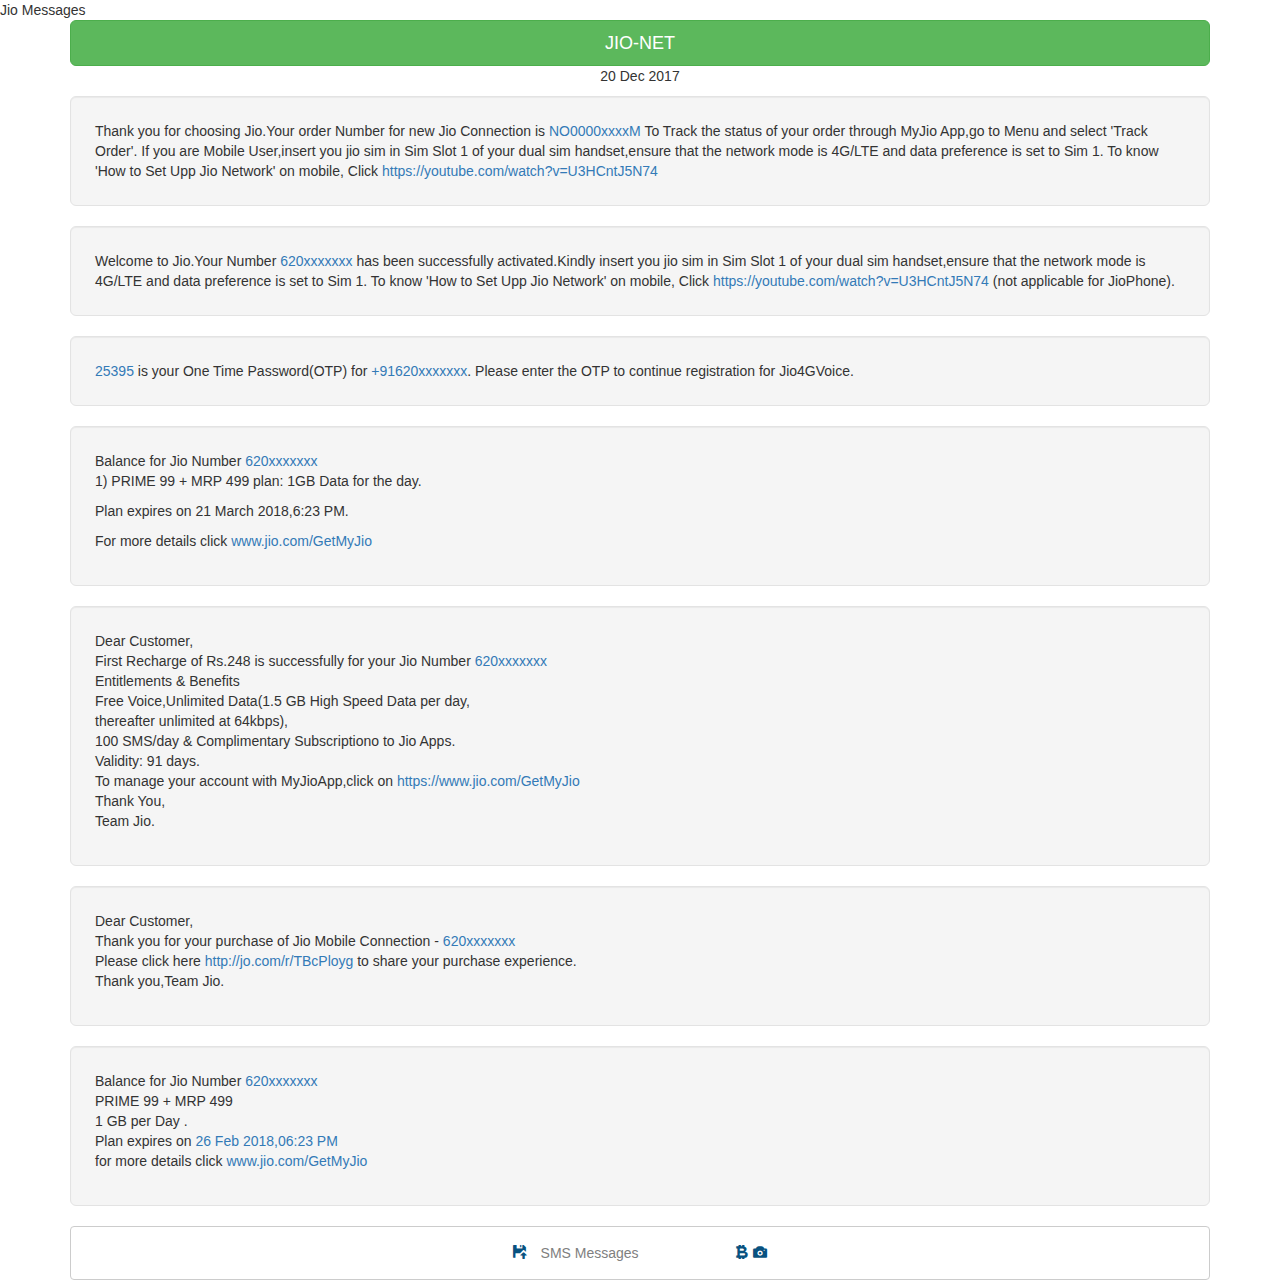
<file: Template-Message/Messages/JioNet.html>
<!DOCTYPE html>
<html>
    <head>
        <meta name="viewport" content="width=device-width,initial-scale=1"
            <title>Jio Messages</title>
        <link href="../bootstrap/css/bootstrap.css" rel="stylesheet" />
    </head>

      <body>
        <div class="container">
           
            <center> 
               <a href="index.html" ><button type="button" class="btn btn-success btn-lg btn-block">JIO-NET</button></a>
            </center>
<!--
    
            <div class="input-group">
                <span class="input-group-addon">
                    <a href="../index.html" class="input-group-addon"><span class="glyphicon glyphicon-arrow-left"></span></a>
                    <a href="#" class="input-group-addon">Jio-Net</a>
                    <a href="#" class="input-group-addon">fdf</a>
                </span>
            </div>
    -->

           <!-- Messages 01  -->
            <center><p>20 Dec 2017</p></center>
            <div class="well well-lg">
             Thank you for choosing Jio.Your order Number for new Jio Connection is <a href="#">NO0000xxxxM</a>
                To Track the status of your order through MyJio App,go to Menu and select 'Track Order'.
                If you are Mobile User,insert you jio sim in Sim Slot 1 of your dual sim handset,ensure that the network mode is 
                4G/LTE and data preference is set to Sim 1.
                To know 'How to Set Upp Jio Network' on mobile,
                Click <a href="#">https://youtube.com/watch?v=U3HCntJ5N74</a>
            </div>
            <!-- Message 02 -->
             <center><p></p></center>
            <div class="well well-lg">
                Welcome to Jio.Your Number <a href="#">620xxxxxxx</a>
                has been successfully activated.Kindly insert you jio sim in Sim Slot 1 of your dual sim handset,ensure that the network mode is 
                4G/LTE and data preference is set to Sim 1.
                To know 'How to Set Upp Jio Network' on mobile,
                Click <a href="#">https://youtube.com/watch?v=U3HCntJ5N74</a>
                (not applicable for JioPhone).
            </div>
              <!-- Message 02 -->
             <center><p></p></center>
            <div class="well well-lg">
                <a href="#">25395</a> is your One Time Password(OTP) for <a href="#">+91620xxxxxxx</a>.
                Please enter the OTP to continue registration for Jio4GVoice.
            </div>
              <!-- Message 03 -->
             <center><p></p></center>
            <div class="well well-lg">
                Balance for Jio Number <a href="#">620xxxxxxx</a>
                <p>1) PRIME 99 + MRP 499 plan: 1GB Data for the day.</p>
                <p>Plan expires on 21 March 2018,6:23 PM.</p>
                <p>For more details click <a href="#">www.jio.com/GetMyJio</a></p>
            </div>
              <!-- Message 04 -->
             <center><p></p></center>
            <div class="well well-lg">
                Dear Customer,<br />
                <p>First Recharge of Rs.248 is successfully for your Jio Number <a href="#">620xxxxxxx</a><br />
                    Entitlements & Benefits <br />
                    Free Voice,Unlimited Data(1.5 GB High Speed Data per day,<br />
                    thereafter unlimited at 64kbps),<br />
                    100 SMS/day & Complimentary Subscriptiono to Jio Apps.<br />
                    Validity: 91 days.<br />
                    To manage your account with MyJioApp,click on <a href="#">https://www.jio.com/GetMyJio</a><br />
                    Thank You,<br />
                    Team Jio.
                </p>
            </div>
              <!-- Message 05 -->
             <center><p></p></center>
            <div class="well well-lg">
                <p>Dear Customer,<br />
                    Thank you for your purchase of Jio Mobile Connection - <a href="#">620xxxxxxx</a><br />
                    Please click here <a href="#">http://jo.com/r/TBcPloyg</a> to share your purchase experience.<br />
                    Thank you,Team Jio.
                </p>
            </div>

            <div class="well well-lg">
                <p>Balance for Jio Number <a href="#">620xxxxxxx</a><br />
                    PRIME 99 + MRP 499 <br />
                    1 GB per Day . <br />
                    Plan expires on <a href="#">26 Feb 2018,06:23 PM</a><br />
                    for more details click <a href="#">www.jio.com/GetMyJio</a>
                </p>
            </div> 
            

            <div class="btn btn-default btn-block" style="">
                <p class="glyphicon glyphicon-floppy-open"></p>
                <input type="text" value="SMS Messages" style="color:gray;border:none;padding:10px;">
                <p class="glyphicon glyphicon-bitcoin"></p>
                <p class="glyphicon glyphicon-camera"></p>
            </div>
        </div>
    </body>
</html>
</file>
<file: Sxcran-Challan/admission-challan/assets/style.css>
body
  { background-color:white;
    margin-top:25px;
/*  background-color:#ffb3d9;
*/
   }
p
    {
        margin:0;
    }
    .challanID_label
    {
        background-color:black;
        color:white;
    }
    hr
    {
        width:300px;
        float:left;
		padding-bottom:-1px;
		padding-top:0px;
        border-color:black;
    }
    .tab
    {
        width:300px;
        border:hidden;
    }
    .footer
    {
        margin-top:130px;
    }
    .sign
    {
        float:right;
    }
    fieldset
    {
        width:140px;
        border-color:black;
    }
    .smalltext
    {
        font-size:12px;
    }
    .desc
    {
        font-size:12px;
        background-color:gray;
    }
    .left
    {
        float:left;
    }
	.receivedfrom
	{ /*width:100px; */
	}
    .bar
    {
        height:750px;
    }
    .right
    {float:right;
    }
    .m90
    {
        margin-left:60px;
    }
    .m60
    {
        margin-left:05px;
    }
    .logo
    {
        width:45px;
        height:50px;
    }
  .box
   { 
   background-color:white;
   width:400px;
    }
   #white
  { background-color:white;
    width:300px;
   }


/* Drop down button */
.dropbtn
{background-color:#4CAF50;
 color:white;
padding:10px;
font-size:20px;
border:none;
cursor:pointer;
}

/* The container div neeeded to position the dropdown content */
.dropdown
{position:relative;
display:inline-block;
}

.dropdown-content
{display:none;
position:absolute;
background-color:#f9f9f9;
min-width:160px;
box-shadow :0px 8px 16px 0px rgba(0,0,0.2);
z-index:1;
}
</file>
<file: Sxcran-Challan/semester-exam-challan/assets/style.css>
body
  { background-color:white;
    margin-top:25px;
/*  background-color:#ffb3d9;
*/
   }
p
    {
        margin:0;
    }
    .challanID_label
    {
        background-color:black;
        color:white;
    }
    hr
    {
        width:300px;
        float:left;
		padding-bottom:-1px;
		padding-top:0px;
        border-color:black;
    }
    .tab
    {
        width:300px;
        border:hidden;
    }
    .footer
    {
        margin-top:130px;
    }
    .sign
    {
        float:right;
    }
    fieldset
    {
        width:140px;
        border-color:black;
    }
    .smalltext
    {
        font-size:12px;
    }
    .desc
    {
        font-size:12px;
        background-color:gray;
    }
    .left
    {
        float:left;
    }
	.receivedfrom
	{ /*width:100px; */
	}
    .bar
    {
        height:750px;
    }
    .right
    {float:right;
    }
    .m90
    {
        margin-left:60px;
    }
    .m60
    {
        margin-left:05px;
    }
    .logo
    {
        width:45px;
        height:50px;
    }
  .box
   { 
   background-color:white;
   width:400px;
    }
   #white
  { background-color:white;
    width:300px;
   }


/* Drop down button */
.dropbtn
{background-color:#4CAF50;
 color:white;
padding:10px;
font-size:20px;
border:none;
cursor:pointer;
}

/* The container div neeeded to position the dropdown content */
.dropdown
{position:relative;
display:inline-block;
}

.dropdown-content
{display:none;
position:absolute;
background-color:#f9f9f9;
min-width:160px;
box-shadow :0px 8px 16px 0px rgba(0,0,0.2);
z-index:1;
}
</file>
<file: Sxcran-Challan/vocational-admission-challan/assets/style.css>
body
  { background-color:white;
    margin-top:25px;
/*  background-color:#ffb3d9;
*/
   }
p
    {
        margin:0;
    }
    .challanID_label
    {
        background-color:black;
        color:white;
    }
    hr
    {
        width:300px;
        float:left;
		padding-bottom:-1px;
		padding-top:0px;
        border-color:black;
    }
    .tab
    {
        width:310px;
        border:hidden;
    }
    .footer
    {
        margin-top:130px;
    }
    .sign
    {
        float:right;
    }
    fieldset
    {
        width:140px;
        border-color:black;
    }
    .smalltext
    {
        font-size:12px;
    }
    .desc
    {
        font-size:12px;
        background-color:gray;
    }
    .left
    {
        float:left;
    }
	.receivedfrom
	{ /*width:100px; */
	}
    .bar
    {
        height:750px;
    }
    .right
    {float:right;
    }
    .m90
    {
        margin-left:60px;
    }
    .m60
    {
        margin-left:05px;
    }
    .logo
    {
        width:45px;
        height:50px;
    }
  .box
   { 
   background-color:white;
   width:400px;
    }
   #white
  { background-color:white;
    width:300px;
   }


/* Drop down button */
.dropbtn
{background-color:#4CAF50;
 color:white;
padding:10px;
font-size:20px;
border:none;
cursor:pointer;
}

/* The container div neeeded to position the dropdown content */
.dropdown
{position:relative;
display:inline-block;
}

.dropdown-content
{display:none;
position:absolute;
background-color:#f9f9f9;
min-width:160px;
box-shadow :0px 8px 16px 0px rgba(0,0,0.2);
z-index:1;
}
</file>
